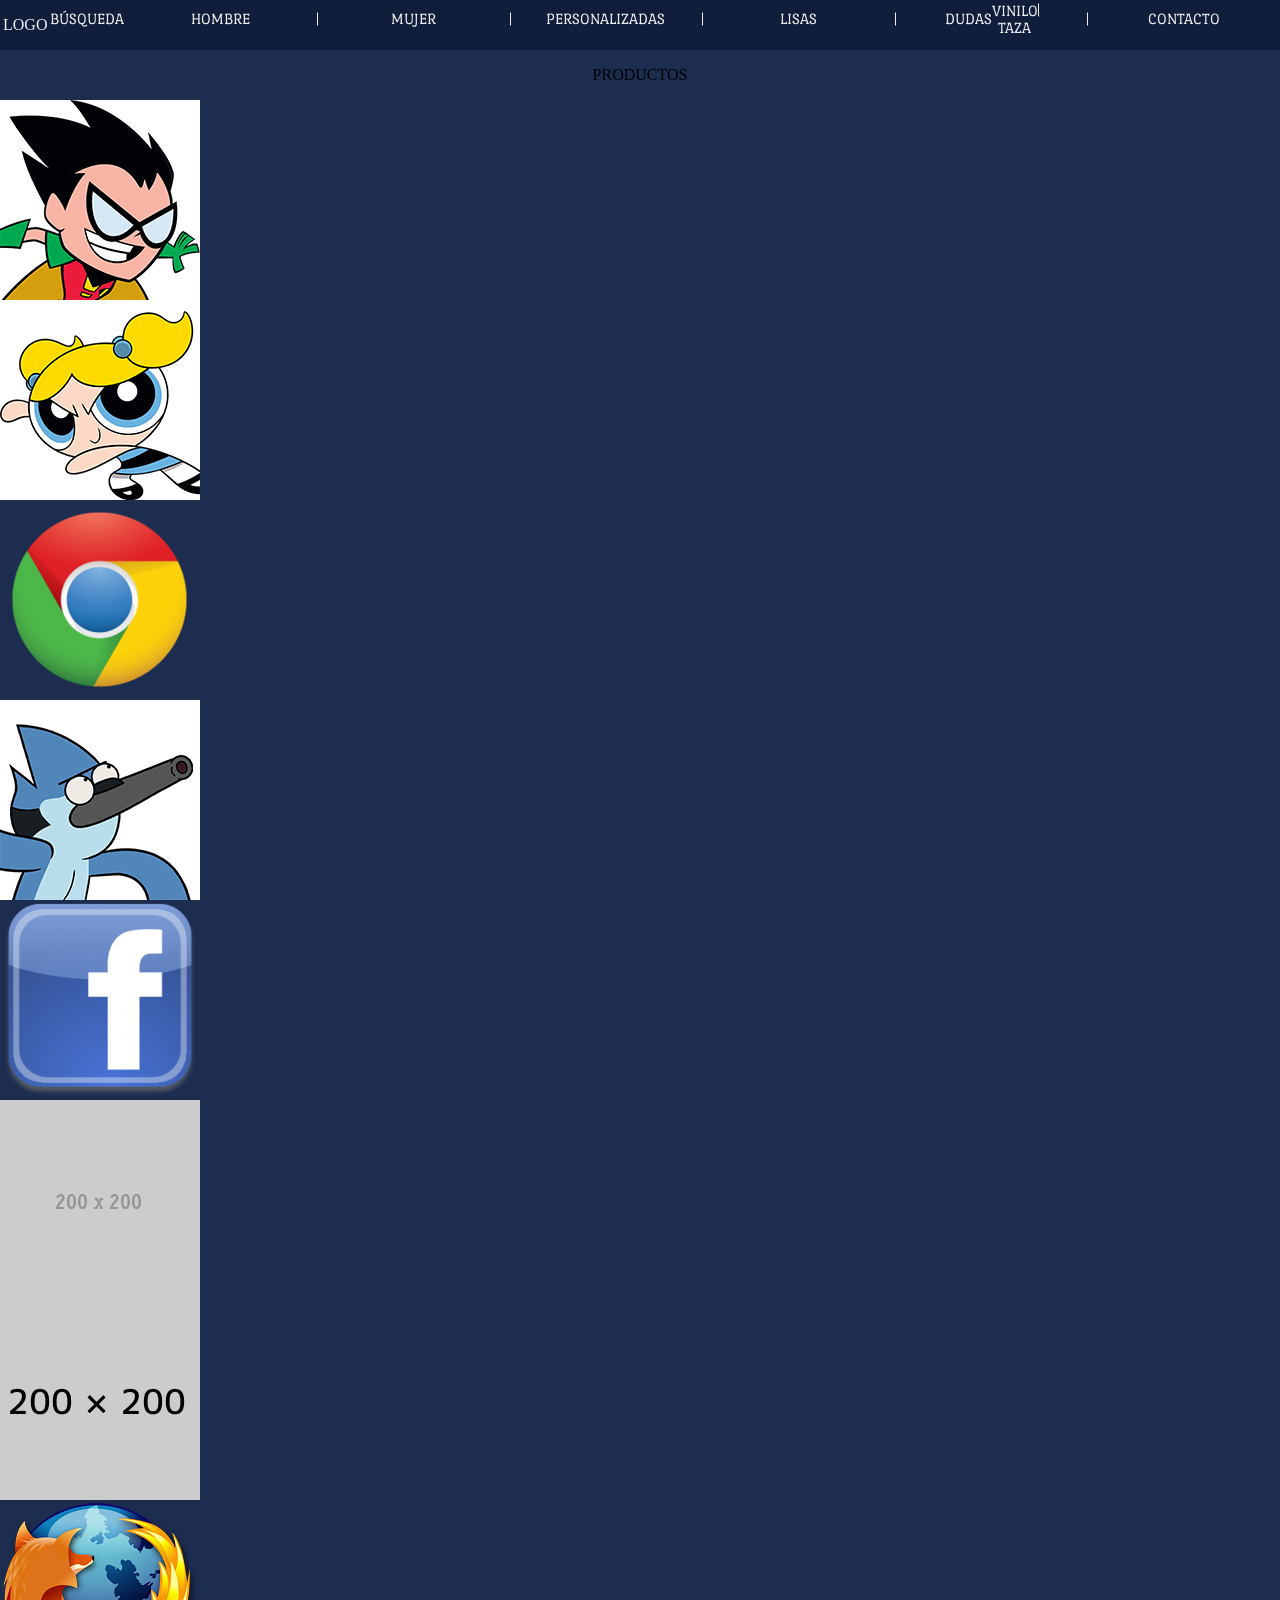
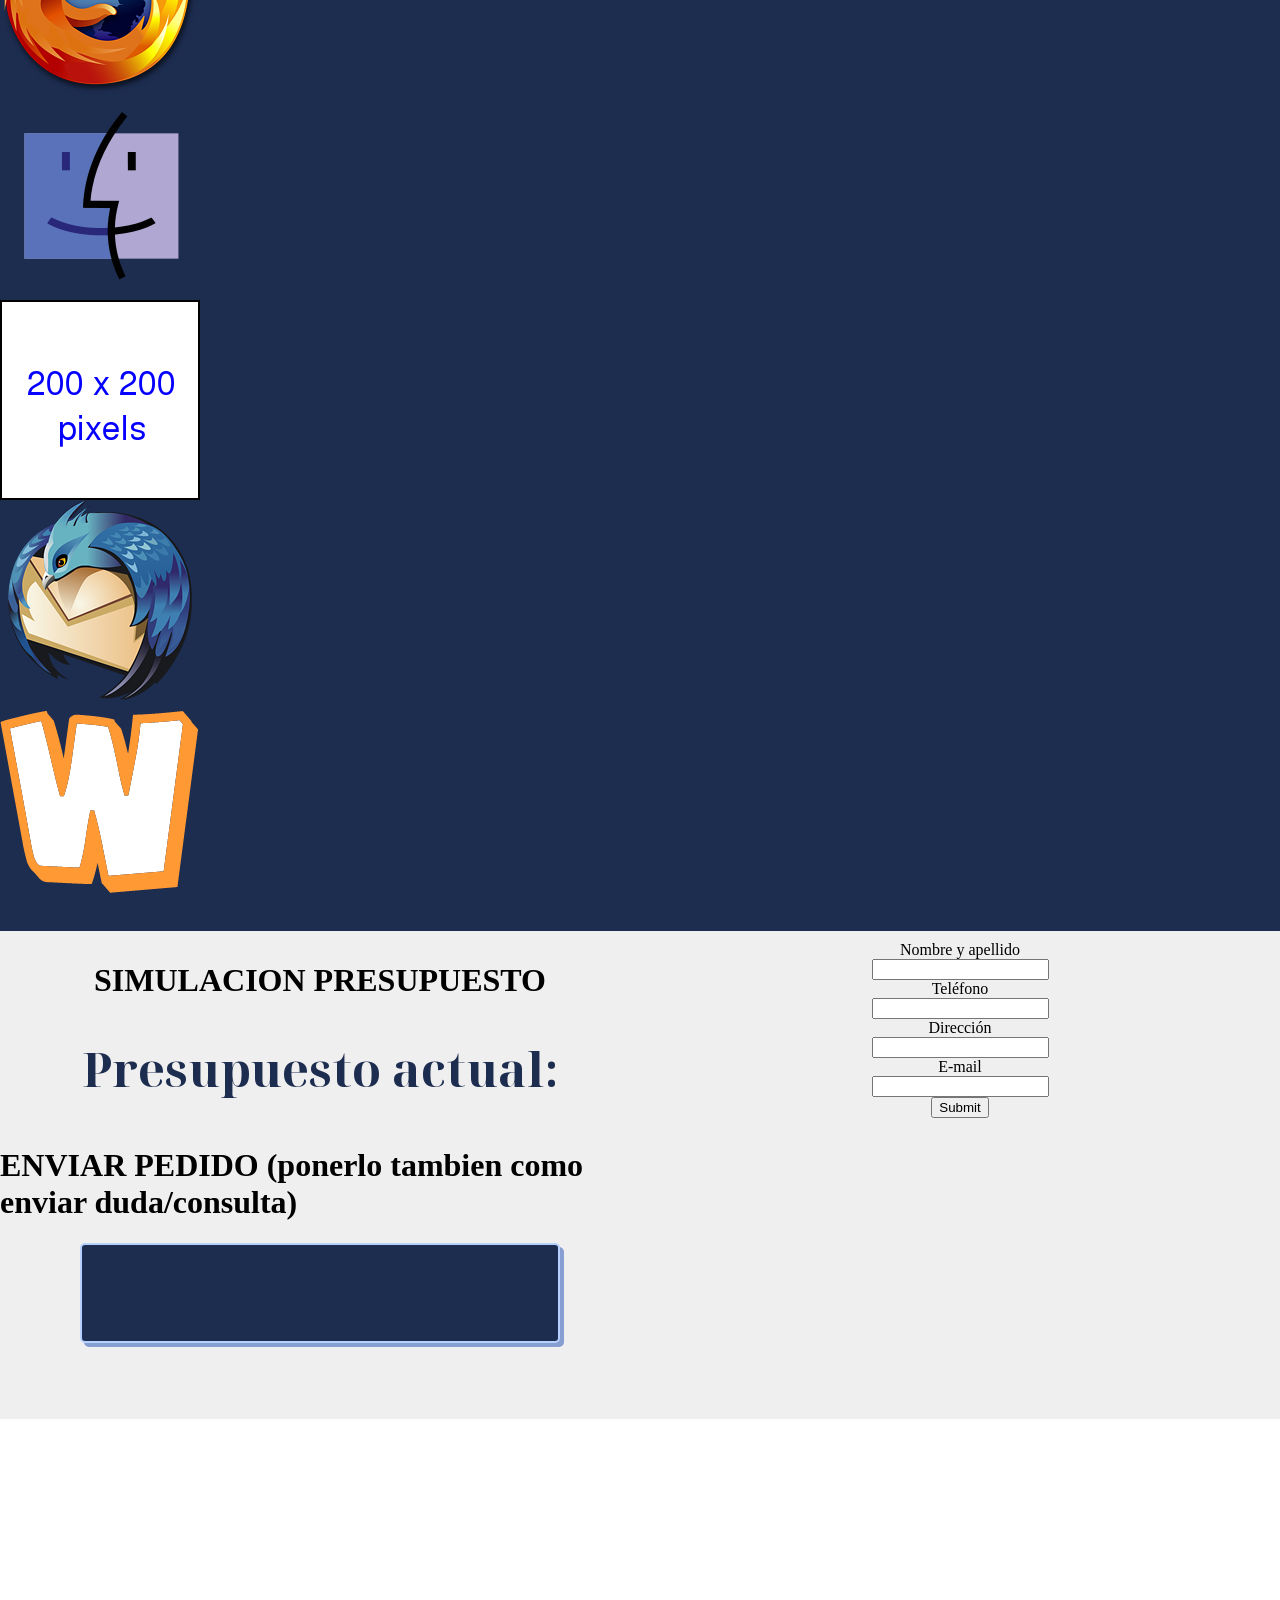
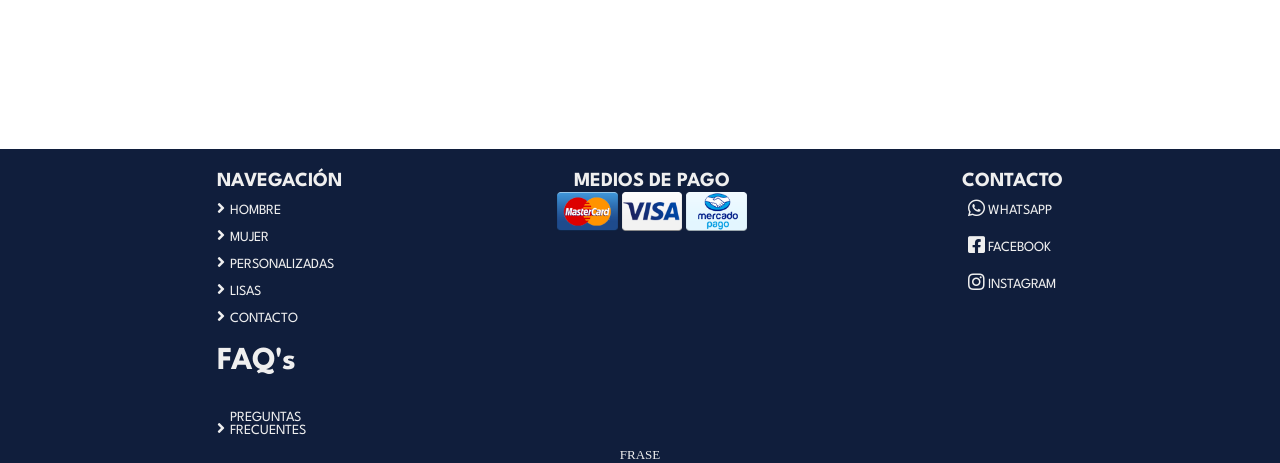
<file: index.html>
<html><head>
	<title>PAGINA YAMIR</title>
	<meta charset="utf-8">
	<meta name="viewport" content="width=device-width, initial-scale=1, minimum-scale=1">
	<link rel="stylesheet" type="text/css" href="style.css">

	<!-- LINK FONT AWESOME -->
	<link rel="stylesheet" href="https://pro.fontawesome.com/releases/v5.10.0/css/all.css" integrity="sha384-AYmEC3Yw5cVb3ZcuHtOA93w35dYTsvhLPVnYs9eStHfGJvOvKxVfELGroGkvsg+p" crossorigin="anonymous">

	<!-- CSS OVERLAY -->
	<link rel="stylesheet" type="text/css" href="productos/styleprod1.css">

</head>
<body>
	<nav id="navbar">
		<div id="logonav">
			LOGO
		</div>
		<div id="busqueda" class="botonnav">BÚSQUEDA
			<div id="contenedorbotones">
				<div id="hombre" class="botonnav filtro" data-filtro="hombre">HOMBRE</div>
				<div id="mujer" class="botonnav filtro" data-filtro="mujer">MUJER</div>
				<div id="personalizadas" class="botonnav filtro" data-filtro="personalizada">PERSONALIZADAS
				</div>
				<div id="lisas" class="botonnav filtro" data-filtro="lisa">LISAS</div>
				<div id="dudas" class="botonnav">DUDAS
					<div id="contenedordudas">
						<div class="botonnav filtro" data-filtro="vinilo">VINILO</div>
						<div class="botonnav filtro" data-filtro="taza">TAZA</div>
					</div>
				</div>
				<div id="contacto" class="botonnav">CONTACTO</div>
			</div>
		</div>
		<div id="contenedortoggle">
			<i id="menutoggle" class="fas fa-bars"></i>
		</div>
	</nav>
	<div id="tituloproductos">
		<p>PRODUCTOS</p>
	</div>
	<div id="productos">
		<div id="contenedorseparador1">
		</div>
		
		<div id="contenedorseparador2">
		</div>
		<div id="contenedorproducto1" class="contendorproducto">
			<div id="producto1">
				<img class="producto" id="imagen1" src="fotos/1.png" data-filtro="remera hombre lisa" data-nombre="Remera Rolling Stones" data-precio="$500" data-cantidad-cuotas="2" data-precio-cuota="300" data-talles="XS/S/M/L/XL" data-colores="rojo/azul/blanco">
			</div>
		</div>
		<div id="contenedorproducto2" class="contendorproducto">
			<div id="producto2">
				<img class="producto" id="imagen2" src="fotos/2.png" data-filtro="remera mujer personalizada" data-nombre="Remera Beatles" data-precio="$800" data-cantidad-cuotas="3" data-precio-cuota="300" data-talles="S/M/L" data-colores="rojo/verde/amarillo">
			</div>
		</div>
		<div id="contenedorproducto3" class="contendorproducto">
			<div id="producto3">
				<img class="producto" id="imagen3" src="fotos/3.png" data-filtro="gorra hombre personalizada" data-nombre="Remera Coldplay" data-precio="$600" data-cantidad-cuotas="3" data-precio-cuota="250" data-talles="XS/S/L/XL" data-colores="verde/negro/naranja">
			</div>
		</div>
		<div id="contenedorproducto4" class="contendorproducto">
			<div id="producto4">
				<img class="producto" id="imagen4" src="fotos/4.png" data-filtro="gorra mujer personalizada">
			</div>
		</div>
		<div id="contenedorproducto5" class="contendorproducto">
			<div id="producto5">
				<img class="producto" id="imagen5" src="fotos/5.png" data-filtro="vinilo cocina">
			</div>
		</div>
		<div id="contenedorproducto6" class="contendorproducto">
			<div id="producto6">
				<img class="producto" id="imagen6" src="fotos/6.png" data-filtro="remera hombre lisa">
			</div>
		</div>
		<div id="contenedorproducto7" class="contendorproducto">
			<div id="producto7">
				<img class="producto" id="imagen7" src="fotos/7.png" data-filtro="remera mujer personalizada">
			</div>
		</div>
		<div id="contenedorproducto8" class="contendorproducto">
			<div id="producto8">
				<img class="producto" id="imagen8" src="fotos/8.png" data-filtro="gorra hombre personalizada">
			</div>
		</div>
		<div id="contenedorproducto9" class="contendorproducto">
			<div id="producto9">
				<img class="producto" id="imagen9" src="fotos/9.png" data-filtro="gorra mujer personalizada">
			</div>
		</div>
		<div id="contenedorproducto10" class="contendorproducto">
			<div id="producto10">
				<img class="producto" id="imagen10" src="fotos/10.png" data-filtro="vinilo cocina">
			</div>
		</div>
		<div id="contenedorproducto11" class="contendorproducto">
			<div id="producto11">
				<img class="producto" id="imagen11" src="fotos/11.png" data-filtro="remera mujer personalizada">
			</div>
		</div>
		<div id="contenedorproducto12" class="contendorproducto">
			<div id="producto12">
				<img class="producto" id="imagen12" src="fotos/12.png" data-filtro="gorra hombre personalizada">
			</div>
		</div>
	</div>
	<div id="presupuestoyformulario">
		<div id="presupuesto">
			<h1>SIMULACION PRESUPUESTO</h1>
			<h2>Presupuesto actual:</h2>
			<div id="contenedoritemspresupuesto"></div>
			<div id="total"></div>
			<h1>ENVIAR PEDIDO (ponerlo tambien como enviar duda/consulta)</h1>
			<form action="envioform.php" method="POST" name="consulta">
				<textarea id="pedidoinput" name="pedidoinput" rows="6"></textarea>
		</div>

		<div id="formulario">
				<label for="nombreapellido">Nombre y apellido</label>
				<input type="text" name="nombreapellido" id="nombreapellido">
				<label for="telefono">Teléfono</label>
				<input type="number" name="telefono" id="telefono">
				<label for="direccion">Dirección</label>
				<input type="text" name="direccion" id="direccion">
				<label for="email">E-mail</label>
				<input type="text" name="email" id="email">
				<input type="submit" name="submit">
			</form>
		</div>
	</div>
	<!-- BACKGROUND OVERLAY -->

	<div id="background"></div>

	<!-- OVERLAY -->
	<div id="contenedorproductooverlay"> <!-- GRID PADRE -->
		<div id="contenedorimagen">
			<img id="imagenoverlay" src="fotos/1.png" data-nombre="Remera Rolling Stones" data-precio="$500" data-cantidad-cuotas="2" data-precio-cuota="300" data-talles="XS/S/M/L/XL" data-colores="rojo/azul/blanco" >
		</div>
		<div id="datos">
			<div id="nombre">
				<!--<h2>Nombre:</h2>-->
			</div>
			<div id="precio">
				<div id="tituloprecio"><i class="fas fa-dollar-sign"></i><h2>Precio</h2></div>
			</div>
			<div id="talles">
				<i class="fas fa-ruler"></i><h2>Talles</h2>
				<div id="contenedorTalles"></div>
			</div>
			<div id="colores">
				<i class="fas fa-palette"></i><h2>Colores</h2>
				<div id="contenedorCirculos"></div>
			</div>
			<div id="botones">
				<div id="contenedorCarrito">
					<i class="fas fa-shopping-cart"></i>
					<input id="cantidad" type="number" name="cantidad" value="0">
				</div>
				<div id="contenedorBoton">
					<div id="alpresupuesto">
						<h3>Agregar al presupuesto</h3>
					</div>
				</div>
			</div>
		</div>
	</div>

	<footer id="footer">
		<div id="contenedorinfo">
			<div id="navegacionfooter">
				<div id="contenedornavegacion">
					<h1>Navegación</h1>
					<div><i class="fas fa-angle-right"></i><p>HOMBRE</p></div>
					<div><i class="fas fa-angle-right"></i><p>MUJER</p></div>
					<div><i class="fas fa-angle-right"></i><p>PERSONALIZADAS</p></div>
					<div><i class="fas fa-angle-right"></i><p>LISAS</p></div>
					<div><i class="fas fa-angle-right"></i><p>CONTACTO</p></div>
				</div>
			</div>
			<div id="mediosdepagofooter">
				<h1>Medios de pago</h1>
				<img src="mastercard.png"><img src="visa.png"><img src="mercadopago.png">
			</div>
			<div id="faqs">
				<h1>FAQ's</h1>
				<div><i class="fas fa-angle-right"></i><p>PREGUNTAS FRECUENTES</p></div>
			</div>
			<div id="contactofooter">
				<h1>Contacto</h1>
				<div><i class="fab fa-whatsapp"></i></i><p>WHATSAPP</p></div>
				<div><i class="fab fa-facebook-square"></i><p>FACEBOOK</p></div>
				<div><i class="fab fa-instagram"></i><p>INSTAGRAM</p></div>
			</div>
		</div>
		<div id="copyright">
			FRASE
		</div>
	</footer>


<script type="text/javascript" src="script.js"></script>

<!-- SCRIPT OVERLAY -->
<script type="text/javascript" src="productos/scriptprod1.js"></script>

</body>
</html>
</file>
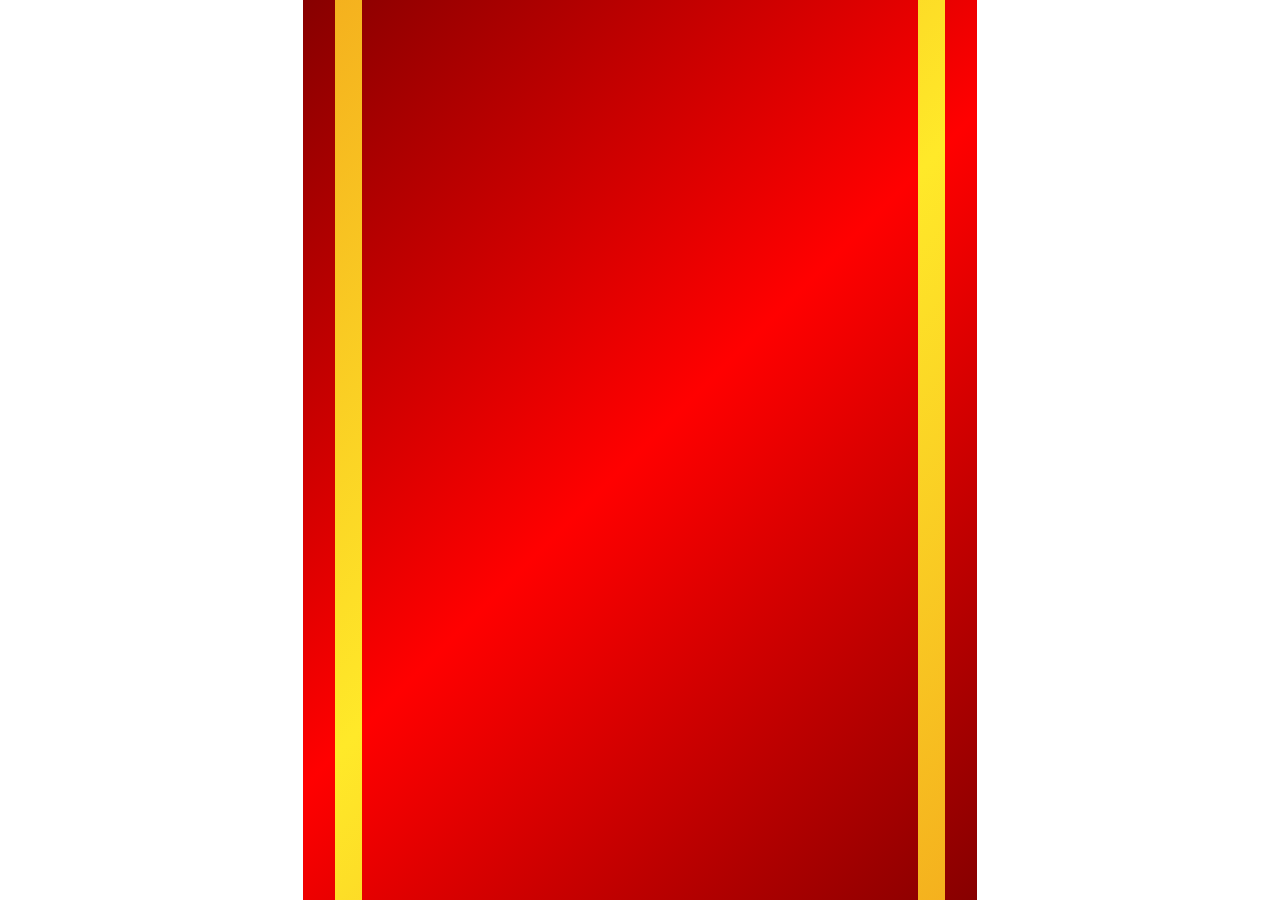
<file: card4.html>
<html>
	<head>
		<link rel="stylesheet" type="text/css" href="card4style.css">
	</head>
	<body>
		<!-- z-index = 1 -->
		<div id="ribbonBackCard4"></div>
		<div id="circleRibbonBackCard4"></div>

		<!-- z-index = 2 -->
		<div id="ribbonMiddleCard4"></div>
		<div id="circleRibbonMiddleCard4"></div>

		<!-- z-index = 3 -->
		<div id="ribbonFrontCard4"></div>
		<div id="circleRibbonFrontCard4"></div>

		<!-- z-index = 4 -->
		<div id="profilePicCard4"></div>
	</body>
</html>
</file>
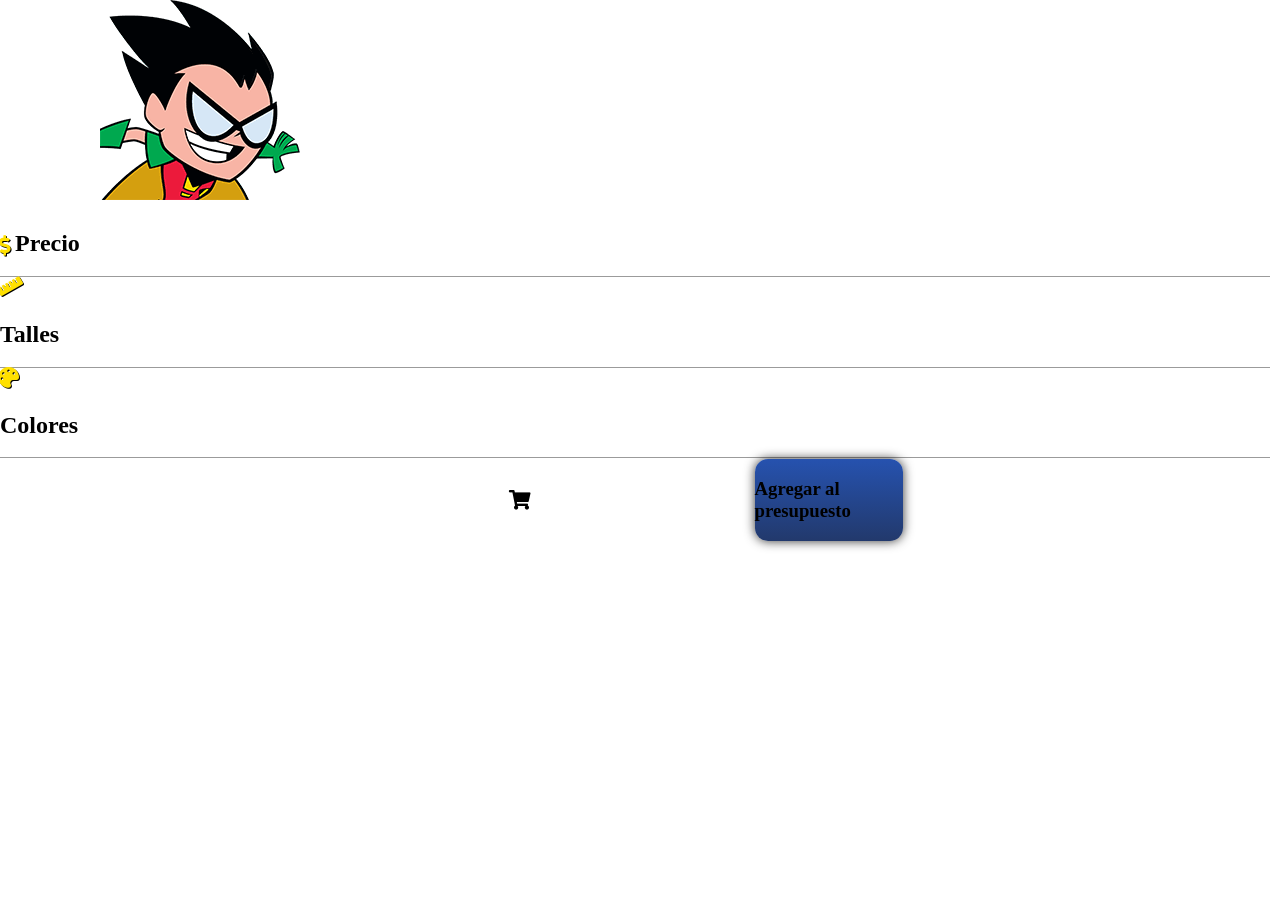
<file: productos/producto1.html>
<!DOCTYPE html>
<html>
<head>
	<title>PRODUCTO 1</title>
	<meta charset="utf-8">
	<meta name="viewport" content="width=device-width, initial-scale=1">
	<link rel="stylesheet" type="text/css" href="styleprod1.css">

	<!-- LINK FONT AWESOME -->
	<link rel="stylesheet" href="https://pro.fontawesome.com/releases/v5.10.0/css/all.css" integrity="sha384-AYmEC3Yw5cVb3ZcuHtOA93w35dYTsvhLPVnYs9eStHfGJvOvKxVfELGroGkvsg+p" crossorigin="anonymous">

</head>
<body>

	<div id="contenedorproducto1"> <!-- GRID PADRE -->
		<div id="contenedorimagen">
			<img id="imagen1" data-nombre="Remera Rolling Stones" data-precio="$500" data-cantidad-cuotas="2" data-precio-cuota="300" data-talles="XS/S/M/L/XL" data-colores="rojo/azul/blanco" src="../fotos/1.png">
		</div>
		<div id="datos">
			<div id="nombre">
				<!--<h2>Nombre:</h2>-->
			</div>
			<div id="precio">
				<div id="tituloprecio"><i class="fas fa-dollar-sign"></i><h2>Precio</h2></div>
			</div>
			<div id="talles">
				<i class="fas fa-ruler"></i><h2>Talles</h2>
				<div id="contenedorTalles"></div>
			</div>
			<div id="colores">
				<i class="fas fa-palette"></i><h2>Colores</h2>
				<div id="contenedorCirculos"></div>
			</div>
			<div id="botones">
				<div id="contenedorCarrito">
					<i class="fas fa-shopping-cart"></i>
					<input id="cantidad" type="number" name="cantidad">
				</div>
				<div id="contenedorBoton">
					<div id="alpresupuesto">
						<h3>Agregar al presupuesto</h3>
					</div>
				</div>
			</div>
		</div>
	</div>

</body>

	<script type="text/javascript" src="scriptprod1.js"></script>

</html>
</file>
<file: style.css>
@import url('https://fonts.googleapis.com/css2?family=Josefin+Slab:wght@600&display=swap');
@import url('https://fonts.googleapis.com/css2?family=Vibur&display=swap');

@import url('https://fonts.googleapis.com/css2?family=Bree+Serif&family=DM+Serif+Display:ital@0;1&family=IBM+Plex+Serif:wght@100;200;400;500&family=Noto+Serif+Display:wght@200;300;400;600;700;900&display=swap');

@import url('https://fonts.googleapis.com/css2?family=Port+Lligat+Slab&display=swap');

@import url('https://fonts.googleapis.com/css2?family=Spartan:wght@100;200;300;400;500;600&display=swap');

@import url('https://fonts.googleapis.com/css2?family=Overlock:wght@400;700&display=swap');

@import url('https://fonts.googleapis.com/css2?family=Itim&display=swap');
/* font-family: 'Itim', cursive; */ 

@import url('https://fonts.googleapis.com/css2?family=Vibur&display=swap');
/* font-family: 'Vibur', cursive; */

@import url('https://fonts.googleapis.com/css2?family=Comfortaa&display=swap');
/* font-family: 'Comfortaa', cursive; */

@import url('https://fonts.googleapis.com/css2?family=Fredoka+One&display=swap');
/* font-family: 'Fredoka One', cursive; */

@import url('https://fonts.googleapis.com/css2?family=Baloo+Bhai+2&display=swap');
/* font-family: 'Baloo Bhai 2', cursive; */

@import url('https://fonts.googleapis.com/css2?family=Karantina&display=swap');
/* font-family: 'Karantina', cursive; */

@import url('https://fonts.googleapis.com/css2?family=Vibur&display=swap');
/* font-family: 'Vibur', cursive; */

@import url('https://fonts.googleapis.com/css2?family=Autour+One&family=Boogaloo&family=Zilla+Slab:wght@600&display=swap');

/*
font-family: 'Autour One', cursive;
font-family: 'Boogaloo', cursive;
font-family: 'Zilla Slab', serif;
font-family: 'Bree Serif', serif;
font-family: 'DM Serif Display', serif;
font-family: 'IBM Plex Serif', serif;
font-family: 'Noto Serif Display', serif;
font-family: 'Overlock', cursive;
*/

@font-face {
	font-family: Bubble Bobble;
	src: local("Bubble Bobble Normal");
}

@font-face {
	font-family: Bubble Shine;
	src: local("Bubble Shine Normal");
}

@font-face {
	font-family: Bubblegums;
	src: local("bubblegums Normal");
}

@font-face {
	font-family: Double Bubble Shadow;
	src: local("Double•Bubble shadow");
}

@font-face {
	font-family: Reglisse;
	src: local("Reglisse");
}

@font-face {
	font-family: Reglisse Back;
	src: local("Reglisse Back");
}

@font-face {
	font-family: Reglisse Fill;
	src: local("Reglisse Fill");
}

@font-face {
	font-family: VAG Rounded BT;
	src: local("VAG Rounded BT");
}

@font-face{
	font-family:"vag-rounded-bt";
	src:url("https://candyfonts.com/wp-data/2019/04/06/51802/VAGRoundedBT.ttf") format("woff"),
	url("https://candyfonts.com/wp-data/2019/04/06/51802/VAGRoundedBT.ttf") format("opentype"),
	url("https://candyfonts.com/wp-data/2019/04/06/51802/VAGRoundedBT.ttf") format("truetype");
}

@font-face{
	font-family: Royal King;
	src: local("Royal King Free");
}


img {
	object-fit: contain;
}

html {
	scroll-padding-top: 50px; /* Height of fixed navbar. Allows scrolling to the top of the linked element with a margin/padding that prevents navbar to overlap content */
}

body {
	margin: 0 !important;
	padding: 50px 0 0 0; /* Navbar size */
	/*overflow-x: hidden;  To prevent AOS to make scroll bar appear */
}

:root {
	--color0: #101e3c;
	--color1: #1D2D50;
	--color2: #133B5C;
	--color3: #1E5F74;
	--color4: #FCDAB7;
	--color5: #efefef;
}

/* Titles */
h2 {
	font-family: 'Noto Serif Display', serif;
	font-size: 3rem;
	margin: 0;
	text-transform: uppercase;
	margin-top: 15px;
    margin-bottom: 15px;
}

.isClickable {
	cursor: pointer;
}

/*********************** MESSAGES ON SCREEN *********************/
	.errorMessageOnScreenContainer {
		position: fixed;
		top: 20px;
		width: 100%;
		height: fit-content;
		display: flex;
		justify-content: center;
		align-items: center;
		z-index: 440;
	}

	.errorMessageOnScreenContainer div {
		z-index: 440;
		height: fit-content;
		width: fit-content;
		display: none;
		justify-content: center;
		align-items: center;
		padding: 10px;
		border-radius: 5px;
		line-height: 16px;
		margin: 0 10px;
		transition: 0.8s;
	}

	#errorMessageQuantityModal {
		/*left: 50%;*/
		/*transform: translate(-50%);*/
		background: linear-gradient(0deg, #890000, red);
		color: #ffe1e1;		
	}

	#successMessageAddedItem {
		background: linear-gradient(0deg, #00a714, #00f31e);
		color: #005400;
		z-index: 441; /* Greater than errorMessage so it's over it in case it was wrong and then fixed before it disappears */
	}

	.errorMessageOnScreenContainer div i {
		margin-right: 8px;
	}

/**************************************** NAV BAR ************************************************/

	#navbar {
		width: 100%;
		height: 50px;
		background: var(--color0);
		display: grid;
		grid-template-areas: "logo busqueda contenedorbotones";
		grid-template-columns: minmax(min-content, max-content) minmax(min-content, 2.5fr) minmax(min-content, max-content);
		position: fixed;
		top: 0;
		/*left: 0;*/
		z-index: 300;
		color: var(--color5);
	}

	#contenedorbotones {
		display: grid; /* ver que cambié x grid en minwidth 601px */
		grid-template-areas: "hombre mujer personalizadas lisas dudas contacto";
		max-height: 50px; /* Current navbar height */
	}

	/* Logo */
		#logonav {
			grid-area: logo;
			display: flex;
			flex-direction: row;
			padding: 3px;
			align-items: center;
			max-height: 50px; /* Current navbar height */
			width: fit-content;
		}

		#logonav i {
			font-size: 36px; /* Max size:  navbar height (50px) - padding (3px * 2) */
			padding-left: 20px;
		}

		.fad:after {
			opacity: 1;
			color: #ffffff;
		}

		.fad:before {
			color: #c7e4ff;
		}

		#logonav p {
			font-family: 'Josefin Slab';
			font-size: 31px;
			width: 100%;
			line-height: normal;
			margin: 0;
			/* text-align: center; */
			padding-left: 7px;
			letter-spacing: -1px;
			color: #b9ddeb;
			position: relative;
			top: 3px;
		}

	/********* botones filtro **********/
		#contenedorbotones {
			grid-area: busqueda;
			display: flex;
			flex-direction: row; 
			/*width: fit-content;*/
			/*background: var(--color5);*/
			/* position: absolute; */
			/* top: 100%; */
			/* left: 0px; */
			width: 100%;
			align-items: center;
		}

		.botonnav {
			height: 35px;
			height: 75%;
			/*width: 150px;*/ /* para que sobresalga del boton busqueda nada mas */
			text-align: center;
			color: var(--color5);
			font-family: 'Port Lligat Slab';
			font-size: 16px;
			/*box-shadow: 0px 12px 0 -11px var(--color1);*/
			position: relative;
			width: 100%;
			line-height: normal;
			display: flex;
			justify-content: center;
			align-items: center;
		}

		.botonnav:hover {
			background: var(--color1);
		}

		/* Bottom divider */
		.botonnav:after {
			content: "";
			width: 1px; 
			position: absolute;
			background: var(--color5);
			top: 50%;
			transform: translateY(-50%);
			left: 100%;
			height: 13px;
			z-index: 2;
		}

		/* Item divider below every button but the first one (Main button, title) and the last one */
		.botonnav:last-of-type:after {
			content: none;
		}

		.botonnav p {
			margin: 0;
			position: relative;
			width: min-content;
		}

		.contenedorSubItems {
			position: absolute;
			left: 0;
			top: 100%;
			display: none; 
			flex-direction: column;
			width: 100%;
			/*box-shadow: 0 2px 11px 4px #00000026;*/
		}
		.botonnav p:after {
			content: "";
			background: var(--color5);
			height: 2px;
			width: 0%;
			position: absolute;
			bottom: -4px;
			left: 0px;
			transition: width 0.5s, left 0s 0s, right 0s 0.5s;
		}
		@media screen and (min-width: 701px) { /* So the effect doesn't appear on mobile */
			.botonnav:hover p:after {
				width: 100%;
				left: unset;
				right: 0px;
				border-radius: 50px;
			}
		}

	#versionContainer {
		max-height: 50px;
		display: flex;
		display: none;
	}

	/************* toggle **************/

		#contenedortoggle {
			grid-area: toggle;
			width: 50px;
			/*display: flex;*/
			justify-content: center;
			align-items: center;
			display: none;
			max-height: 50px; /* Current navbar height */
		}

		#menutoggle {
			transform: scale(1.4);
		}

		/* Bigger screens: no toggle menu, all buttons on navbar */
		@media screen and (min-width: 701px) {
			#contenedorbotones {
				display: flex !important; /* Si no, con el click del toggle se pone none y despues al agrandarlo queda asi */
			}
			#scrollContainerMenu {
				display: contents; /* Ignore it on wide screens */
			}
			.contenedorSubItems {
				background: var(--color5);
				box-shadow: 0 2px 11px 4px #00000026;
			}
			.subItemBotonNav {
				position: relative;
				color: var(--color1);
				min-height: 25px;
				display: flex;
				justify-content: center;
				align-items: center;
				height: fit-content;
				font-family: 'Overlock';
				padding: 2px;
				transition: 0.2s;
			}
			.subItemBotonNav:after {
				content: "";
				width: 100%;
				position: absolute;
				background: var(--color1);
				background: #00000021;
				top: 100%;
				left: 0;
				height: 1px;
				z-index: 2;
			}
			.subItemBotonNav:last-of-type:after {
				content: none;
			}
			.subItemBotonNav:hover {
				background: #ffffff;
				color: #2f5ec5;
			}
		}

		/* Toggle menu appears */
		@media screen and (max-width: 700px) {
			#navbar {
				grid-template-areas: "logo busqueda contenedorbotones toggle";
				grid-template-columns: minmax(min-content, max-content) minmax(min-content, 2.5fr) minmax(min-content, max-content) minmax(min-content, max-content);
			}
			#contenedortoggle {
				display: flex;
			}
			#contenedorbotones {
				display: flex;
				align-items: start;
				justify-content: start;
				max-height: none; /* Initially 50px */
				/*display: none;*/
				/*grid-template-areas:
									"hombre"
									"mujer"
									"personalizadas"
									"lisas"
									"dudas"
									"contacto";*/
				position: fixed;
				top: 50px;
				right: 100%;
				width: 100%;
				flex-direction: column;
				height: calc(100vh - 50px); /* -50 px del nav */
				z-index: 301;
				background: var(--color5);
				transition: 1s;
				font-size: 18px;
			}
			/* NOTE: need to use the previous selector/container (#navbar) so it has preference and "overrides" the property */
			#navbar .slide {
				right: 0;
			}
			#scrollContainerMenu {
				height: 100%;
				width: 100%;
				overflow-y: scroll;
			}
			#scrollContainerMenu::-webkit-scrollbar {
				display: none;
			}
			.botonnav {
				/*background: grey;*/
				display: flex;
				/*justify-content: center;*/
				align-items: flex-start;
				width: 100%;
				height: fit-content;
				color: var(--color1);
				/*padding: 10px;*/
				text-align: left;
				flex-direction: column;
				line-height: 2.1em;
				padding: 0 0 0 10px;
			}
			.botonnav:hover {
				background: unset;
			}
			/* NOTA: ELIMINO EL BACKGROUND DE TODOS LOS AFTER PARA QUE NO SE VEA PORQUE NO LOS VOY A USAR POR EL MOMENTO */
			.botonnav:after {
				/*background: var(--color1);*/
				width: 100%;
				top: 100%;
				left: 0;
				height: 1px;
				z-index: 2;
				transform: none;
			}
			.botonnav p {
				width: auto;
			}
			.contenedorSubItems {
				/*left: 100%;*/
				top: 0%;
				position: relative;
			}
			.contenedorSubItems:after {
				content: "";
				width: 100%;
				height: 1px;
				/*background: var(--color1);*/
				transform: none;
			}
			.subItemBotonNav {
				height: 100%;
				position: relative;
				display: flex;
				justify-content: left;
				align-items: center;
				/*padding: 10px;*/
				padding: 0 0 0 10px;
			}
			.subItemBotonNav:after {
				content: "";
				position: absolute;
				/*background: var(--color1);*/
				width: 100%;
				top: 100%;
				left: 0;
				height: 1px;
			}
			/* En caso de que haya subitems para distintos botones, creo que este selector no funcionaria. Agregar uno para cada item que tenga subitems. EJ: .contenedorSubItems .subItemBotonNav:last-of-type:after */
			.subItemBotonNav:last-of-type {
				/*padding: 10px 0 0 10px;  "Delete" padding bottom so you don't have double padding at the end of the "sublist" */
			}
			.subItemBotonNav:last-of-type:after {
				content: none;
			}
			#presupuestoyformulario {
				grid-template-areas:
					"presupuesto"
					"formulario";
				grid-template-columns: 1fr;
			}
		}

/************************ BANNER ***********************/
	#banner {
		position: relative;
		height: calc(35vh - 50px);
		width: 100%;
		
		/*background: url(https://img.interempresas.net/fotos/2098325.jpeg);*/
		/*background: linear-gradient(45deg, var(--color1), var(--color0));*/
		/*box-shadow: inset -5px -5px 74px 30px #00000030;*/
		background: var(--color1);
		background: linear-gradient(0deg, var(--color1), var(--color0));
		background-size: cover;
		z-index: 1;
		/*display: none;*/
		height: calc(100vh - 50px);
	}

	#banner:before {
		/*background: #00000061;*/
		height: 100%;
		width: 100%;
		content: "";
		position: absolute;
		top: 0;
		left: 0;
		z-index: 2;
	}

	#bannerImgLogo {
		background: url("logo noryol.png");
		background-repeat: no-repeat;
		height: 100%;
		width: 100%;
		background-size: 60%;
		background-position: center;
		z-index: 2;
		position: relative;
	}
	
	#carouselBrands {
		position: absolute;
		bottom: 1.5%;
		height: 100px;
		width: 100%;
		overflow: hidden;
		/*display: none;*/
	}

	#brandsContainer {
		display: flex;
		align-items: center;
		/*flex-direction: row;*/
		/*justify-content: space-evenly;*/
		height: 100%;
		width: max-content;
		position: relative;
		left: 0px;
		/*animation: autoSlideBrands 4s linear infinite;*/
	}

	@keyframes autoSlideBrands {
		0% {
			left: 0px;
		}
		100% {
			left: -250px; /* Item width: 200px + 50px margin */
		}
	}

	.brandItem {
		margin-right: 50px;
		width: 200px;
		height: 70%;
		/*display: flex;*/
		justify-content: center;
		border-radius: 10px;
		display: inline-block;
		position: relative;
		overflow: hidden;
	}

	.brand1 {
		background: url(https://www.parsecs.com.ar/wp-content/uploads/2020/01/parsecs-logo.png);
		background-size: cover;
		background-position: center;
	}

	.brand2 {
		background: url(https://landstudio.tv/wp-content/uploads/2019/02/lacatus_despues-1.png);
		background-position: 49% 52%;
		background-size: 210%;
	}

	.brand3 {
		background: url(https://http2.mlstatic.com/D_NQ_NP_981352-MLA28816349639_112018-O.jpg);
		background-size: cover;
		background-position: center;
	}

	.brand4 {
		background: url(https://fotopoint.com.ar/wp-content/uploads/2021/04/Duracell-Logo-e1618238648533.png);
		background-size: contain;
		background-position: center;
		background-repeat: no-repeat;
		background-size: 90%;
	}

	.brand4:before {
		content: "";
		position: absolute;
		height: 100%;
		width: 100%;
		background: white;
		z-index: -1;
	}

	.brand5 {
		background: url(https://cordobaelectronica.com.ar/wp-content/uploads/2015/03/probattery.jpg);
		background-size: cover;
		background-position: center;
	}

	.brand6 {
		background: url(https://www.comercialsantabarbara.cl/wp-content/uploads/2017/02/Energizer_logo.jpg);
		background-size: cover;
		background-position: 0% 59%;
	}

	.brand7 {
		background: url(https://static01.eu/catalogosyofertas.com.ar/images/store/41.png);
		background-size: cover;
		background-position: center;
	}

	.brand7:before {
		content: "";
		position: absolute;
		height: 100%;
		width: 100%;
		background: #ac172b;
		z-index: -1;
	}

	.carouselBrandsLimit {
		position: absolute;
		height: 100%;
		width: 8%;
		background: #1b2a4d;
		top: 0;
	}

	#carouselBrandsLimitLeft {
		left: 0;
		box-shadow: inset -4px 0 2px -3px #354566a3;
		filter: drop-shadow(-28px 0px 45px black);
	}

	#carouselBrandsLimitRight {
		right: 0;
		box-shadow: inset 4px 0 2px -3px #354566a3;
		filter: drop-shadow(28px 0px 45px black);
	}

	#banner #carouselBrands .brandItem img {

	}

/*************************************** CAROUSEL ********************************************/
	.carousel {
		height: 50vh;
		overflow: hidden;
		display: none;
		/*margin-top: 50px; Navbar height */
	}

	.carousel-control-next, .carousel-control-prev {
		color: red;
	}

	.carousel-inner {
		height: 100%;
	}

	.carousel-item {
		height: 100%;
	}

	.carousel-inner .carousel-item:nth-child(1) .carousel-item-background {
		/* background-image: url(https://wallpaperaccess.com/full/846661.png); */
		/*background-size: cover;*/
		height: 100%;
		display: flex !important;
		justify-content: center;
		align-items: center;
		/* background: radial-gradient(circle at center, #4c6eb9, #091836); */
		/* background-image: url("data:image/svg+xml,%3csvg xmlns='http://www.w3.org/2000/svg' version='1.1' xmlns:xlink='http://www.w3.org/1999/xlink' xmlns:svgjs='http://svgjs.com/svgjs' width='1440' height='594' preserveAspectRatio='none' viewBox='0 0 1440 594'%3e%3cg mask='url(%26quot%3b%23SvgjsMask1002%26quot%3b)' fill='none'%3e%3crect width='1440' height='594' x='0' y='0' fill='url(%23SvgjsLinearGradient1003)'%3e%3c/rect%3e%3cpath d='M1440 0L755.25 0L1440 126.31z' fill='rgba(255%2c 255%2c 255%2c .1)'%3e%3c/path%3e%3cpath d='M755.25 0L1440 126.31L1440 380.15L559.6800000000001 0z' fill='rgba(255%2c 255%2c 255%2c .075)'%3e%3c/path%3e%3cpath d='M559.6800000000001 0L1440 380.15L1440 507.5L332.81000000000006 0z' fill='rgba(255%2c 255%2c 255%2c .05)'%3e%3c/path%3e%3cpath d='M332.80999999999995 0L1440 507.5L1440 569.22L189.59999999999994 0z' fill='rgba(255%2c 255%2c 255%2c .025)'%3e%3c/path%3e%3cpath d='M0 594L662.94 594L0 575.96z' fill='rgba(0%2c 0%2c 0%2c .1)'%3e%3c/path%3e%3cpath d='M0 575.96L662.94 594L797.8000000000001 594L0 266.69000000000005z' fill='rgba(0%2c 0%2c 0%2c .075)'%3e%3c/path%3e%3cpath d='M0 266.69L797.8000000000001 594L864.6400000000001 594L0 103.35999999999999z' fill='rgba(0%2c 0%2c 0%2c .05)'%3e%3c/path%3e%3cpath d='M0 103.36000000000001L864.6400000000001 594L1186.88 594L0 71.94000000000001z' fill='rgba(0%2c 0%2c 0%2c .025)'%3e%3c/path%3e%3c/g%3e%3cdefs%3e%3cmask id='SvgjsMask1002'%3e%3crect width='1440' height='594' fill='white'%3e%3c/rect%3e%3c/mask%3e%3clinearGradient x1='14.69%25' y1='135.61%25' x2='85.31%25' y2='-35.61%25' gradientUnits='userSpaceOnUse' id='SvgjsLinearGradient1003'%3e%3cstop stop-color='%230e2a47' offset='0'%3e%3c/stop%3e%3cstop stop-color='%2300459e' offset='1'%3e%3c/stop%3e%3c/linearGradient%3e%3c/defs%3e%3c/svg%3e"); */
		background: linear-gradient(45deg, var(--color1), var(--color0));
		box-shadow: inset -5px -5px 74px 30px #00000030;
	}

	.carousel-inner .carousel-item:nth-child(1) .carousel-item-background .textCarouselContainer {
		background: url("logo noryol.png");
		background-repeat: no-repeat;
		height: 100%;
		width: 100%;
		background-size: 70%;
		background-position: center;
	}

	.carousel-inner .carousel-item:nth-child(2) .carousel-item-background {
		background-image: url(https://www.parsecs.com.ar/wp-content/uploads/2019/07/Instantaneo-parsecs-600x657.jpg);
		background-size: contain;
		height: 100%;
		display: flex !important;
		justify-content: center;
		align-items: center;
		background-position: center;
		background-repeat-x: repeat;
	}

	.carousel-inner .carousel-item:nth-child(3) .carousel-item-background {
		background-image: url(https://cdn.wallpapersafari.com/61/31/jOwk9m.jpg);
		background-size: cover;
		height: 100%;
		display: flex !important;
		justify-content: center;
		align-items: center;
		background-position: center;
	}

	.textCarouselContainer {
		height: 80%;
		width: 80%;
	}

	.textCarouselContainer p:nth-child(1) {
		color: white;
		text-transform: uppercase;
		font-size: 7vw;
		line-height: 6vw;
	}

	.descriptionCarousel {
		color: red;
		font-size: calc(13px + 1.7vw); /* 13px acts as a min-font-size, plus a variable value */
	}

/************************** CAROUSEL NOVEDADES **********************/
	#carouselNovedadesContainer {
		height: 57vh;
		overflow: hidden;
		position: relative;
		display: none;
	}

	#carouselNovedades {
		display: flex;
		width: 300%; /* APLICAR VALOR CON JS SEGUN EL LENGTH DE QUERYSELECTOR  */
		height: 100%;
		margin-left: -100%;
		transition: 0.5s;
	}

	.carouselItem {
		width: 100%;
	}

	#carouselItem1 .carouselContent {
		background-image: url(https://cdn.wallpapersafari.com/61/31/jOwk9m.jpg);
		background: red;
	}

	#carouselItem2 .carouselContent {
		background-image: url(https://www.parsecs.com.ar/wp-content/uploads/2019/07/Instantaneo-parsecs-600x657.jpg);
		background: blue;
	}

	#carouselItem3 .carouselContent {
		background-image: url(https://www.technocrazed.com/wp-content/uploads/2015/12/Blue-Wallpaper-For-Background-10.jpg);
		background: green;
	}

	.carouselContent {
		display: block;
		width: 100%;
		height: 100%;
		display: flex;
		justify-content: center;
		align-items: center;
	}

	.carouselContent p {
		font-size: 42px;
	}

	.carouselButton {
		position: absolute;
		width: 50px;
		height: 50px;
		background: #ffffff9c;
		top: 50%;
		transform: translateY(-50%);
		border-radius: 50%;
		display: flex;
		justify-content: center;
		align-items: center;
	}

	.carouselButton i {
		color: #000000b3;
		position: relative;
		transform: scale(1.2);
	}

	#carouselButtonPrevious {
		left: 0;
		margin-left: 1.5%;
	}

	#carouselButtonPrevious i {
		left: -1px;
	}

	#carouselButtonNext {
		right: 0;
		margin-right: 1.5%;
	}

	#carouselButtonNext i {
		right: -1px;
	}

	#carouselItemIndicatorsContainer {
		height: fit-content;
		width: fit-content;
		position: absolute;
		background: gold;
		left: 50%;
		transform: translateX(-50%);
		bottom: 0;
		display: flex;
	}

	.carouselIndicator {
		height: 15px;
		width: 15px;
		background: brown;
	}

	.carouselIndicator:nth-child(1) {background: green;}

	.carouselIndicator:nth-child(2) {background: red;}

	.carouselIndicator:nth-child(3) {background: blue;}


/************ OFERTAS O NOVEDADES ***************/
	.containerOfertasONovedades {
		width: 100%;
		/*max-width: 800px;*/
		/*max-height: 600px;*/
		min-height: calc(100vh - 50px);
		/*height: 65vh;*/
		transform-style: preserve-3d;
		display: grid;
		grid-template-rows: min-content 1fr;
		grid-template-columns: 1fr;
		justify-content: center;
		flex-direction: column;
		align-items: center;
		background: var(--color5);
		/*display: none;*/
		overflow: hidden;
	}

	#OfONovTitleContainer {
		text-align: center;
	}

	#OfONovTitleContainer h2 {
		color: var(--color1);
	}

	.containerOfertasONovedades input[type=radio] {
		display: none;
	}

	.OfONovControllers {
		/* Default on devices with hover */
		display: none;

		position: absolute;
		height: 50px;
		/*background: brown;*/
		width: 100%;
		flex-direction: row;
		z-index: 4;
		justify-content: space-between;
		/*top: 50%;*/
		/*transform: translateY(-50%);*/
	}

	.OfONovPrevButton {
		height: 50px;
		width: 50px;
		border-radius: 50%;
		background: #efefef;
		margin-left: 15px;
		display: flex;
		justify-content: center;
		align-items: center;
		color: #00000085;
		box-shadow: inset 1.5px 0px #0000001f, inset -1px 0px #ffffffa6;
		background: linear-gradient(45deg, #d3d3d3, white);
	}

	.OfONovNextButton {
		width: 50px;
		height: 50px;
		border-radius: 50%;
		background: #efefef;
		margin-right: 15px;
		display: flex;
		justify-content: center;
		align-items: center;
		color: #00000085;
		box-shadow: inset 1.5px 0px #0000001f, inset -1px 0px #ffffffa6;
		background: linear-gradient(45deg, #d3d3d3, white);
	}

	.card {
		position: absolute;
		width: 80vw;
		height: 80vw;
		max-width: 390px;
		max-height: 390px;
		/*min-width: 275px;*/
		
		left: 0;
		right: 0;
		margin: auto;
		transition: transform .4s ease;
		cursor: pointer;
		border-radius: 10px;
		align-items: center;
		border: none;
	}

	.OfONovTitulos {
		clip-path: polygon(0 0, 100% 0, 94% 65%, 6% 65%);
		content: "";
		position: absolute;
		background: red;
		height: 17%;
		width: 53%;
		top: -5%;
		-webkit-clip-path: polygon(100% 0%, 95% 8%, 100% 13%, 95% 20%, 100% 24%, 95% 31%, 100% 35%, 95% 40%, 100% 46%, 95% 51%, 100% 57%, 95% 61%, 100% 67%, 95% 71%, 100% 76%, 95% 80%, 100% 87%, 0% 87%, 5% 80%, 0% 77%, 5% 71%, 0% 67%, 5% 61%, 0% 57%, 5% 51%, 0% 47%, 5% 41%, 0% 36%, 5% 33%, 0% 28%, 5% 23%, 0% 20%, 5% 15%, 0% 11%, 5% 7%, 0% 0%);
		clip-path: polygon(100% 0%, 95% 8%, 100% 13%, 95% 20%, 100% 24%, 95% 31%, 100% 35%, 95% 40%, 100% 46%, 95% 51%, 100% 57%, 95% 61%, 100% 67%, 95% 71%, 100% 76%, 95% 80%, 100% 87%, 0% 87%, 5% 80%, 0% 77%, 5% 71%, 0% 67%, 5% 61%, 0% 57%, 5% 51%, 0% 47%, 5% 41%, 0% 36%, 5% 33%, 0% 28%, 5% 23%, 0% 20%, 5% 15%, 0% 11%, 5% 7%, 0% 0%);
		/* background: linear-gradient(45deg, black, transparent); */
		background: linear-gradient(0deg, #10377a, #2578df);
		display: flex;
		align-items: center;
		justify-content: center;
	}

	.OfONovTitulos p {
		font-family: 'Bree Serif', serif;
		font-size: 3.5rem;
		background: -webkit-linear-gradient(90deg, var(--color5), #e1e1e1);
		-webkit-background-clip: text;
		-webkit-text-fill-color: transparent;
		filter: drop-shadow(2px 2px 0px #00000060);
	}

	.cardContentContainer {
		overflow: hidden;
		position: absolute;
		width: 100%;
		height: 100%;
		border-radius: 9px;
		bottom: -1px;
	}

	.cardContentContainer .cardContent {
		position: absolute;
		top: 100%;
		left: 0;
		width: 100%;
		height: fit-content;
		display: flex;
		flex-direction: column;
		align-items: center;
		text-align: center;
		padding: 10px;
		border-radius: 0 0 10px 10px;
		color: white;
		transition: 0.5s;
		background: #1d2d50db;
		background: linear-gradient(0deg, #10377a, #2578df);
	}

	.cardContentContainer .cardContent .OfONovCardsExpandBar {
		width: 100%;
		height: 7px;
		background: #101e3c;
		background: #2578df;
		display: flex;
		justify-content: center;
		position: absolute;
		bottom: 99%; /* Not 100% because a transparent line (1px) appears between the bar and the content */
	}

	.cardContentContainer .cardContent .OfONovCardsExpandBar div {
		background: #101e3c;
		background: #2578df;
		width: 29px;
		height: 15px;
		border-radius: 50px 50px 0 0;
		/* border-radius: 5px 5px 0 0; */
		position: absolute;
		bottom: 20%;
		margin: 0;
		font-size: 11px;
		display: flex;
		justify-content: center;
		align-items: center;
	}

	.cardContentContainer .cardContent:hover {
		transform: translateY(-100%);
	}

	.cardContentContainer .cardContent .OfONovCardsExpandBar div i {
		transition: 0.5s;
		transform: scale(1.4);
	}

	.cardContentContainer .cardContent:hover .OfONovCardsExpandBar div i {
		transform: rotate(180deg);
	}

	/*.cardContent h3, .cardContent p {
		filter: drop-shadow(0px 0px 6px black);
		margin: 0;
	}

	.cardContent h3 {
		font-size: 1.4rem;
	}

	.cardContent p {
		font-size: 0.9rem;
		line-height: 16px;
	}*/

	.cards {
		position: relative;
		width: 100%;
		/*height: 100%;*/
		height: 80vw; /* Same as main card height. Needed to set a specific value because content has an absolute positioning and the height of this container would be small */
		max-height: 500px; /* Main card has a max-size of 390px, so to prevent the "height = 80vw" from making the container too big I set a max-height a little bit higher than that */
		margin-bottom: 20px;
		margin-top: 50px;
		max-height: 400px;
		display: flex;
		align-items: center;
	}

	.cards .card img {
		width: 100%;
		height: 100%;
		border-radius: 10px;
		object-fit: cover;
	}

	#item-1:checked ~ .cards #song-3, #item-2:checked ~ .cards #song-1, #item-3:checked ~ .cards #song-2 {
		transform: translatex(-65%) scale(.8);
		opacity: .4;
		z-index: 0;
	}

	#item-1:checked ~ .cards #song-2, #item-2:checked ~ .cards #song-3, #item-3:checked ~ .cards #song-1 {
		transform: translatex(65%) scale(.8);
		opacity: .4;
		z-index: 0;
	}

	/* Front item */
	#item-1:checked ~ .cards #song-1, #item-2:checked ~ .cards #song-2, #item-3:checked ~ .cards #song-3 {
		transform: translatex(0) scale(1);
		opacity: 1;
		z-index: 1;
		box-shadow: 0 0px 70px 0px #00000052;
	}

	.player {
	background-color: #fff;
	border-radius: 8px;
	min-width: 320px;
	padding: 16px 10px;
	}

	.upper-part {
	position: relative;
	display: flex;
	align-items: center;
	margin-bottom: 12px;
	height: 36px;
	overflow: hidden;
	}

	.play-icon{ margin-right: 10px; }

	.song-info {
	width: calc(100% - 32px);
	display: block;
	}

	.song-info .title {
	color: #403d40;
	font-size: 14px;
	line-height: 24px;
	}

	.sub-line {
	display: flex;
	justify-content: space-between;
	width: 100%;
	}

	.subtitle, .time {
	font-size: 12px;
	line-height: 16px;
	color: #c6c5c6;
	}

	.time {
	font-size: 12px;
	line-height: 16px;
	color: #a5a5a5;
	font-weight: 500;
	margin-left: auto;
	}

	.progress-bar {
	height: 3px;
	width: 100%;
	background-color: #e9efff;
	border-radius: 2px;
	overflow: hidden;
	}

	.progress {
	display: block;
	position: relative;
	width: 60%;
	height: 100%;
	background-color: #2992dc;
	border-radius: 6px;
	}

	.info-area {
	width: 100%;
	position: absolute;
	top: 0;
	left: 30px;
	transition: transform .4s ease-in;
	}

	#item-2:checked ~ .player #test {
	transform: translateY(0);
	}

	#item-2:checked ~ .player #test  {
	transform: translateY(-40px);
	}

	#item-3:checked ~ .player #test  {
	transform: translateY(-80px);
	}

/**************************************************** PRODUCTOS *************************************************/

	#productos {
		width: 100%;
		min-height: calc(100vh - 50px);
		background: var(--color1);
		overflow-x: hidden;
		overflow-y: hidden;
		z-index: 6;
		display: grid;
		justify-content: center;
		align-items: center;
		flex-wrap: wrap;
		padding-bottom: 31px;
		flex-direction: column;
		position: relative;
		grid-template-rows: min-content min-content min-content 1fr min-content;
		grid-template-columns: 1fr;
	}

	/**** TITULO *****/
		#tituloproductos {
			/*margin-top: 50px;*/ /* alto del nav */
			width: 100%;
			display: flex;
			justify-content: center;
			align-items: center;
			background: #1d2d50;
		}

		#tituloproductos h2 {
			font-family: 'Noto Serif Display', serif;
			/* font-family: 'Bree Serif', serif; */
			/*font-size: 3rem;*/
			color: var(--color5);
			/*margin: 0;*/
		}

	/**** BUSCADOR *****/
		#searchBarAndOrderByContainer {
			display: flex;
			flex-direction: row;
			align-content: center;
			justify-content: center;
			gap: 7px;
			margin: 7px 0;
		}

		#searchBarContainer {
			display: flex;
			flex-direction: row;
			justify-content: center;
			align-items: center;
			height: 28px;
		}

		#barAndIconContainer {
			position: relative;
			display: flex;
			align-items: center;
			height: 100%;
		}

		#barAndIconContainer input {
			border-radius: 5px 0 0 5px;
			border: 1px solid #264b9b;
			border: none;
			color: #264b9b;
			background: var(--color5);
			background: linear-gradient(0deg, #dbdbdb, #ffffff);
			font-family: 'IBM Plex Serif';
			font-size: 1rem;
			padding-right: 21px; /* To prevent text from being behind icon */
			max-width: 200px;
			height: 100%;
		}

		#barAndIconContainer i {
			position: absolute;
			right: 8px;
			color: var(--color2);
		}

		#searchBarContainer button {
			border-radius: 0px 5px 5px 0px;
			border: 1px solid #264b9b;
			border: none;
			color: #264b9b;
			background: linear-gradient(0deg, #c3c3c3, var(--color5));
			background: linear-gradient(0deg, #dbdbdb, #ffffff);
			/*font-family: 'IBM Plex Serif';*/
			font-size: 0.9rem;
			text-transform: uppercase;
			height: 100%;
			font-weight: 500;
			box-shadow: -4px 0px 4px -4px #264b9b5c;
			z-index: 2;
		}

		#orderByContainer {
			display: flex;
			flex-direction: row;
			justify-content: center;
			align-items: center;
		}

		#orderByContainer label {
			color: var(--color5);
			margin-right: 5px;
			font-family: 'Overlock';
			font-size: 1.1rem;
		}

		#orderByContainer select {
			border-radius: 5px;
			border: 1px solid #264b9b;
			color: #264b9b;
			background: linear-gradient(0deg, #c3c3c3, var(--color5));
			background: linear-gradient(0deg, #dbdbdb, #ffffff);
			/*font-family: 'IBM Plex Serif';*/
			font-size: 0.9rem;
			padding: 0px 0px 2px 2px;
			/*text-transform: uppercase;*/
			border: none;
		}

		input:focus-visible, select:focus-visible {
			outline: 0;
		} 

		/**** RESULTADOS DE BUSQUEDA / FILTROS + CLICK x DETALLES *****/
			#activeFilters {
				display: flex;
				justify-content: center;
				align-items: center;
				color: var(--color5);
				text-align: center;
				flex-direction: column;
			}

			#activeFilters p {
				margin: 0;
			}

			.resultFilterProductValue {
				font-weight: bold;
			}

			#resultSearchValue {
				font-weight: bold;
			}

			#activeFilters #clickDetalles {
				font-size: 13px;
				font-style: italic;
				margin-bottom: 10px;
			}

	/**** PRODUCTOS *****/
		#productsContainer {
			width: 100%;
			height: 100%;
			display: grid;
			/* 'Highest' media query - full screen on PC > 15 items */
			grid-template-columns: 1fr 1fr 1fr 1fr 1fr;
			grid-template-rows: 1fr 1fr 1fr;
			align-items: center;
			justify-items: center;
			padding: 0px 20px 20px 20px;
			gap: 10px;
		}

		.contenedorProducto {
			height: 200px; /* Height in pixels prevents grid cells from expanding when hovered (scale). 200px is the current size, change if necessary */
		}

		/*** CADA PRODUCTO ***/
			.productBackground {
				display: flex;
				justify-content: center;
				align-items: flex-start;
				position: relative;
				background: var(--color5);
				width: 200px;
				height: 200px;
				z-index: 1;
				transition: width 0.2s, height 0.2s, z-index 0.1s, transform 0.2s, box-shadow 0.2s, padding-top 0.2s;
				border-radius: 6px; /* Bigger than image border-radius cause otherwise it'd be seen behind it */
			}

			/* To devices that support hover */
			@media not all and (hover: none) { 
				.contenedorProducto:hover {
					z-index: 5; /* Para que se ponga por encima de los demas */
				}

				.productBackground:hover {
					transform: scale(1.2) !important; /* '!important' needed so it overrides transform value from AOS library */
					z-index: 5; /* Para que se ponga por encima de los demas */
					width: 210px;
					height: 240px;
					padding-top: 5px;
					box-shadow: 0 0 60px #000000ad;
				}
			}

			

			.nombreyprecio {
				position: absolute;
				bottom: 0;
				width: 100%;
				height: 35px;
				/*max-height: 35px;*/
				display: flex;
				justify-content: center;
				align-items: center;
				text-align: center;
				z-index: 1;
				opacity: 0;
				font-size: 0.9em;
				color: var(--color1);
				font-family: 'Port Lligat Slab';
				margin: 0;
				white-space: break-spaces;
				line-height: normal;
				padding: 0 4px 2px 4px;
				font-weight: bold;
			}

			.productBackground:hover .nombreyprecio {
				opacity: 1;
				transition: opacity 0.5s 0.1s ease; /* VER */
			}

			.nombreMobile, .precioMobile {
				display: none;
			}

			.imageContainer {
				height: 200px;
				width: 200px;
				overflow: hidden;
				display: flex;
				justify-content: center;
				align-items: center;
				border-radius: 5px;
			}

			.imageContainer .imgContainer {
				width: 200px;
				height: 200px;
				overflow: hidden;
				display: flex;
				justify-content: center;
				align-items: center;
				background: white; /* Para imagenes sin fondo */
			}

			.imageContainer .botones {
				display: none;
			}

			.producto {
				z-index: 2;
				max-height: 200px;
				/*width: fit-content;*/
				height: fit-content;
				/*max-width: none;*/
				/*height: max-content;*/
			}

			.verticalPicture {
				max-width: 200px;
				max-height: none;
			}

		/* CHEQUEAR DOS CASOS:
			Si la foto es mas ancha que alta (sella rosca): max-height: 200px;
			si la foto es mas alta que ancha (sella gas): max-width: 200px;

		*/

		/**** Mensaje de error/vacio ****/
			#emptyMessage {
				position: absolute;
				color: white;
				display: none;
			}

	/* Pagination / Index / Buttons */
		#paginationIndex {
			display: flex;
			justify-content: center;
			align-items: center;
		}

		.changePageButton {
			background: #efefef;
			border-radius: 5px;
			border: 1px solid #264b9b;
			color: #264b9b;
			background: linear-gradient(45deg, #c3c3c3, var(--color5));
			width: 28px;
		}

		#buttonPrev {
			margin-right: 6px;
		}

		#buttonNext {
			margin-left: 6px;
		}

		.blockedButton {
			cursor: default;
			background: linear-gradient(45deg, #030d22, #0c1d4e);
			background: #484848;
			pointer-events: none;
			color: #000;
			border: none;
			border: 1px solid #242424;
		}

		#pagesListContainer {
			display: flex;
			flex-direction: row;
			width: fit-content;
		}

		#pagesListContainer p {
			color: var(--color5);
			margin: 0;
			line-height: normal;
			font-family: 'IBM Plex Serif';
			font-size: 19px;
		}

		#pagesListContainer .activePage {
			color: #4a93ff;
		}



#presupuestoyformulario {
	display: grid;
	grid-template-areas: "presupuesto formulario";
	grid-template-columns: 1fr 1fr;
	padding: 10px 0;
    background: var(--color5);
    overflow-x: hidden; /* To prevent AOS to make scroll bar appear */
}

/***************************************** PRESUPUESTO **************************************************/
	#presupuesto {
		width: 100%;
		height: 100%;
		padding: 0 0 50px 0;
		background: var(--color5);
		z-index: 4;
		grid-area: presupuesto;
		display: flex;
		flex-direction: column;
		align-items: center;
	}

	#presupuesto h2 {
		font-family: 'Noto Serif Display', serif;
		/*font-weight: bold;*/
		text-transform: none;
		color: var(--color1);
		text-align: center;
	}

	#presupuesto h3 {
		font-family: 'Noto Serif Display', serif;
		font-weight: 600;
		color: #324f8f;
	}

	#presupuesto h5 {
		font-family: 'Noto Serif Display', serif;
		font-weight: 600;
		color: var(--color2);
		margin-bottom: 0;
	}

	#presupuesto #contenedoritemspresupuesto {
		color: #324f8f;
	}

	#presupuesto #contenedoritemspresupuesto div div {
		/* Items font */
		font-family: system-ui;
	}

	#presupuesto #contenedoritemspresupuesto div div i {
		margin-left: 5px;
	}

	#emptyBudgetMessage {
		color: var(--color1);
	}

	/* TOTAL */
		#presupuesto #total {
			color: #324f8f;
			font-family: system-ui;
			font-weight: bold;
			position: relative;
			width: 100%;
			display: flex;
			flex-direction: row;
			margin: 0 0 10px 0;
		}

		#presupuesto #total p {
			display: inline-block;
			margin: 0;
			white-space: nowrap;
			font-size: 23.5px;
		}

		#presupuesto #total input {
			background: none;
			border: none;
			pointer-events: none;
			width: 60%;
			height: min-content;
			line-height: normal;
			color: var(--color1);
			font-weight: bold;
			position: relative;
			font-size: 24px;
		}

	#presupuesto form {
		width: 75%;
	}

	/* Comentario extra */
		#pedidoinput {
			width: 100%;
			background: #1d2d50;
			outline: none;
			border-radius: 5px;
			color: white;
			transition: 0.1s;
			box-shadow: 4px 4px 0 0 #879ed3;
			resize: none;
			border: 2px solid #b7d1ff;
			padding: 0px 4px;
			line-height: normal;
			font-size: 14px;
		}

		#pedidoinput:focus {
			
		}

		#pedidoinput::placeholder { /* Chrome, Firefox, Opera, Safari 10.1+ */
			color: #b7d1ff;
			opacity: 1; /* Firefox */
		}

		#pedidoinput:-ms-input-placeholder { /* Internet Explorer 10-11 */
			color: #b7d1ff;
		}

		#pedidoinput::-ms-input-placeholder { /* Microsoft Edge */
			color: #b7d1ff;
		}

		/*#pedidoinput:focus-visible {
			outline: none;
			outline: 4px solid #d3bcfd;
		}*/

/************************************** FORMULARIO **************************************/

	#formulario {
		background: var(--color5);
		grid-area: formulario;
		/*min-height: 100vh;*/
		display: flex;
		flex-direction: column;
		align-items: center;
	}

	#formulario h2 {
		font-family: 'Noto Serif Display', serif;
		/* font-weight: bold; */
		/* text-transform: none; */
		color: var(--color1);
		text-align: center;
	}

	#informativeMessageForm {
		width: 90%;
		font-size: 13px;
		line-height: 15px;
		display: flex;
		flex-direction: row;
		background: #b3bed8;
		color: var(--color0);
		border-radius: 7px;
		align-items: center;
		justify-content: center;
	}

	#informativeMessageForm i {
		margin: 0 8px;
		font-size: 22px;
		display: flex;
		justify-content: center;
		align-items: center;
	}

	#informativeMessageForm p {
		margin: 0;
		text-align: justify;
		letter-spacing: -0.2px;
		line-height: normal;
		padding: 4px 8px 4px 0;
	}

	/*** Name ***/
		#nameSurnameContainer {
			display: flex;
			position: relative;
			margin-top: 28px;
			margin-bottom: 5px;
			align-items: center;
		}

		#nameSurnameContainer #nameSurnameInput {
			border-radius: 20px;
			border: none;
			outline: none;
			background: #391950;
			/* background: linear-gradient(360deg, #00000050, transparent); */
			box-shadow: 2px 2px 6px 0px rgb(38 5 62), 2px 2px 6px 0px rgb(38 5 62), -2px -2px 6px 0px rgb(181 78 255 / 36%), -2px -2px 6px 0px rgb(181 78 255 / 55%), inset 2px 2px 5px -4px rgb(181 78 255 / 40%), inset -2px -2px 5px 0px rgb(38 5 62 / 40%); /* Inset shadows are optional */
			color: var(--color1);
			font-family: monospace;
			padding-left: 7px;
			background: linear-gradient(178deg, #ffffff, #d7d7d7);
			box-shadow: 2px 2px 6px #cbcbcb, -2px -2px 6px #ffffff, 2px 2px 6px #cbcbcb, -2px -2px 6px #ffffff, inset -2px -2px 6px #cbcbcb, inset 2px 2px 6px #ffffff;
		}

		#nameSurnameContainer #nameSurnameInput:focus {
			box-shadow: inset 2px 2px 6px 0px rgb(38 5 62), inset 2px 2px 6px 0px rgb(38 5 62), inset -2px -2px 6px 0px rgb(181 78 255 / 45%), inset -2px -2px 5px -1px rgb(181 78 255 / 33%), inset -2px -2px 5px 0px rgb(38 5 62 / 40%);
			background: var(--color5);
			box-shadow: inset 2px 2px 6px #cbcbcb, inset -3px -3px 5px #ffffff, inset 2px 2px 6px #9d9d9dc9, inset -3px -3px 5px #ffffff;
		}

		#nameSurnameContainer #nameSurnameLabel {
			position: absolute;
			color: var(--color1);
			left: 15px;
			bottom: 1px;
			transition: 0.5s;
		}

		#nameSurnameInput:focus ~ #nameSurnameLabel {
			/*right: 105%;*/
			bottom: 100%;
		}

	/*** Phone ***/
		#phoneContainer {
			display: flex;
			position: relative;
			margin-top: 18px;
			flex-direction: row-reverse;
		}

		#phoneContainer #phoneInput {
			width: 0%;
			padding: 0;
			border: none;
			transition: 1s;
			border-radius: 0px 5px 5px 0px;
			outline: none;
			background: #375aa5;
			color: var(--color5);
			font-family: sans-serif;
		}

		/* Set !important on every focus property so it "overrides" JS values. Otherwise focus event won't work from html/css after JS execution */
		/* Set !important on every focus property so it "overrides" JS values. Otherwise focus event won't work from html/css after JS execution */
		/* Set !important on every focus property so it "overrides" JS values. Otherwise focus event won't work from html/css after JS execution */

		#phoneContainer #phoneInput:focus {
			width: 100% !important;
			padding-left: 6px !important;
		}

		#phoneContainer #phoneLabel {
			background: var(--color1);
			border-radius: 5px 5px 5px 5px;
			width: 100%;
			transition: 1s;
			display: flex;
			justify-content: center;
			color: var(--color5);
		}

		#phoneInput:focus ~ #phoneLabel {
			width: 20% !important;
			border-radius: 5px 0px 0px 5px !important;
		}

		#phoneContainer #phoneLabel p {
			position: absolute;
			transition: 1s;
			margin: 0;
		}

		#phoneInput:focus ~ #phoneLabel p {
			opacity: 0 !important;
		}

		#phoneContainer #phoneLabel i {
			position: absolute;
			top: 3px;
			opacity: 0;
			transition: 1s;
		}

		#phoneInput:focus ~ #phoneLabel i {
			opacity: 1 !important;
		}

	/*** Address ***/
		#addressContainer {
			position: relative;
			margin-top: 18px;
			display: flex;
			align-items: center;
		}

		#addressContainer #addressInput {
			background: #002f9540;
			border: none;
			border-bottom: 1px solid var(--color1);
			position: relative;
		}

		#addressInput:focus-visible {
			outline: none;
		}

		#addressContainer #addressLabel {
			position: absolute;
			left: 6px;
			/* top: 3px; */
			line-height: normal;
			color: var(--color1);
		}

		#addressContainer #addressBarFocus {
			width: 0%;
			height: 1px;
			background: #234aa1;
			position: absolute;
			bottom: 0;
			transition: 0.5s;
			filter: drop-shadow(0px 0px 2px #234aa1) drop-shadow(0px 0px 1px #234aa1);
		}

		#addressInput:focus ~ #addressBarFocus {
			width: 100%;
		}

		/* Optional */
		#addressContainer #addressBarValid {
			width: 0%;
			height: 1px;
			background: #00b9ff;
			position: absolute;
			bottom: 0;
			transition: 0.5s;
			filter: drop-shadow(0px 0px 2px #00b9ff) drop-shadow(0px 0px 1px #00b9ff);
		}

	/*** Email ***/
		#emailContainer {
			position: relative;
			margin-top: 18px;
		}

		#emailContainer label {
			position: absolute;
			left: 7px;
			top: 3px;
			transition: 0.3s;
			pointer-events: none;
			border-radius: 10px;
			line-height: normal;
			color: var(--color1);
			font-size: 16px;
		}

		#emailContainer input {
			border: var(--color1) 1px solid;
			background: transparent;
			transition: 0.3s;
			outline: none;
		}

		#emailContainer input:focus, #emailContainer input:focus-visible {
			border: 1px #375aa5 solid;
			background: transparent;
		}

		#emailInput:focus + #emailLabel {
			color: #375aa5;
			top: -8px;
			background: var(--color5);
			padding: 0 3px;
			font-size: 0.8rem;
		}

	/*** Error messages ***/
		.errorMessageForm, #errorMessageNameWhatsapp {
			font-size: 12px;
			color: red;
			font-weight: 600;
			line-height: normal;
			margin: 0;
		}

		#errorMessageNameWhatsapp {
			display: none;
		}

	/*** Submit / Send via email button ***/
		#sendViaEmail {
			background: var(--color1);
			background: linear-gradient(0deg, #0f182c, var(--color1));
			border-radius: 6px;
			/*width: 127px;*/
			/* Option 1 */
			box-shadow: 2px 2px 0 0 #00000047, inset 2px 2px 5px 0 #92b4ff85, inset -2px -2px 5px 0 #09142ae0;
			/* Option 2 */
			box-shadow: 2px 2px 0 0 #00000047, inset 0px 0px 0px 0 #92b4ff85, inset -2px -2px 5px 0px #09142ae0;
			/* Option 3 */
			box-shadow: 1px 1px 0 0 #004c098c;
			height: 38px;
			width: 190px;
			margin: 10px 0 5px 0;
			border: none;
			color: var(--color5);
			text-transform: uppercase;
			font-family: 'Port Lligat Slab';
			padding: 0px;
			box-sizing: content-box;
		}

		#sendViaEmail i {
			margin-left: 5px;
			position: relative;
			top: 1px;
		}

	/*** Divisor Email/Whatsapp ****/
		#divisorEmailWhatsapp {
			width: 100%;
			display: flex;
			justify-content: center;
			align-items: center;
			flex-direction: row;
			height: 20px;
		}

		#divisorEmailWhatsapp p {
			margin: 0 5px;
			/* line-height: 3px; */
			position: relative;
			top: -1.6px;
		}

		.divisorBarEmailWhatsapp {
			width: 20%;
			height: 1px;
			background: var(--color1);
		}

	/*** Send via WhatsApp button ***/
		#sendViaWhatsapp {
			/* Style 1 */
			background: var(--color1);
			background: linear-gradient(180deg, #49649f, var(--color1));
			border-radius: 5px;
			border: 1px solid var(--color1);
			color: var(--color5);
			text-transform: uppercase;
			font-family: 'Port Lligat Slab';
			padding: 7px;
			margin-top: 5px;

			/* Style 2 */
			background: linear-gradient(0deg, #129d46, #25D366);
			border: 1px solid #097e35; /* Optional */

			/* Style 3*/
			border: none;
			box-shadow: 1px 1px 0 0 #004c098c;
		}

/*************************************** PREGUNTAS FRECUENTES **********************************************/
	#preguntasfrecuentes {
		min-height: calc(100vh - 50px); /* LE RESTO EL TAMAÑO DEL NAV FIJO */
		width: 100%;
		display: flex;
		flex-direction: column;
		align-items: center;
		justify-content: flex-start;
		background: var(--color1);
		position: relative;
		padding-bottom: 30px;
		scroll-margin-top: -1px;
	}

	#preguntasfrecuentestitleContainer {
		width: 100%;
		text-align: center;
	}
	
	#accordionFAQsContainer {
		width: 100%;
		display: flex;
		justify-content: center;
		align-items: center;
		flex: 1;
	}

	#preguntasfrecuentes #preguntasfrecuentestitle {
		top: 0px;
		color: var(--color5);
	}

	.accordion {
		width: 80%;
	}

	.accordion-item {
		margin-top: 5px;
		background-color: #c6e1ff45;
		background-color: #efefef;
		border: none;
		border-radius: 17px; /* Bigger than 15px */
		/* Option 1 */
		box-shadow: 1px 1px 13px -6px black;
		/* Option 2 */
		box-shadow: 1px 1px 0px 0px #081532, -1px -1px 0 0 #3e5281, 0 0 11px #0000004d;
		/* Option 3 */
		box-shadow: 1px 1px 10px -4px #0000008c;
		/* Needed to override Bootstrap */
		border-top-left-radius: 18px;
		border-top-right-radius: 18px;
		border-bottom-left-radius: 18px;
		border-bottom-right-radius: 18px;
	}

	/* Style from bootstrap */
	.accordion-item:not(:first-of-type) {
		/*border-top: 1px solid rgb(255 255 255 / 20%);*/
	}

	.accordion-item:first-of-type {
		 border-top-left-radius: 17px; 
		 border-top-right-radius: 17px; 
	}

	.accordion-item:last-of-type {
		border-bottom-right-radius: 17px; 
		border-bottom-left-radius: 17px; 
	}

	.accordion h2 {
		top: 0;
		margin: 0;
		/*border-top: 1px solid rgb(255 255 255 / 20%);*/
		/*background: linear-gradient(45deg, #394f81, #1d2d50);*/
		/*border-top-left-radius: 15px;*/
		/*border-top-right-radius: 15px;*/
		/*border-radius: 15px;*/
	}

	.accordion-header {
		width: 100%;
	}

	.accordion-button {
		/*background: none;*/
		background: var(--color0);
		/*border-top-left-radius: 15px;*/
		/*border-top-right-radius: 15px;*/
		border-radius: 15px;
		transition: 1s;
		color: var(--color5);
		/*color: #93b5ff;*/
		font-family: 'Port Lligat Slab';
		font-size: 18px;
		line-height: normal;
	}

	.accordion-button:after {
		background-image: url("data:image/svg+xml,%3csvg xmlns='http://www.w3.org/2000/svg' viewBox='0 0 16 16' fill='%23eee'%3e%3cpath fill-rule='evenodd' d='M1.646 4.646a.5.5 0 0 1 .708 0L8 10.293l5.646-5.647a.5.5 0 0 1 .708.708l-6 6a.5.5 0 0 1-.708 0l-6-6a.5.5 0 0 1 0-.708z'/%3e%3c/svg%3e"); /* Set new color on fill=''. Ex: fill='red' or fill='%23eee' (%23 needed) */
	}

	.accordion-button:not(.collapsed)::after {
		background-image: url("data:image/svg+xml,%3csvg xmlns='http://www.w3.org/2000/svg' viewBox='0 0 16 16' fill='%23eee'%3e%3cpath fill-rule='evenodd' d='M1.646 4.646a.5.5 0 0 1 .708 0L8 10.293l5.646-5.647a.5.5 0 0 1 .708.708l-6 6a.5.5 0 0 1-.708 0l-6-6a.5.5 0 0 1 0-.708z'/%3e%3c/svg%3e"); /* Set new color on fill=''. Ex: fill='red' or fill='%23eee' (%23 needed) */
	}

	.accordion-button:not(.collapsed) {
		color: var(--color5);
		/*color: #93b5ff;*/
		/*background: linear-gradient(45deg, #394f81, #1d2d50);*/
		background: var(--color0);
		/*box-shadow: inset 0 -1px 0 rgb(0 0 0 / 13%);*/
	}

	/* Override bootstrap */
		button:focus:not(:focus-visible) {
			outline: none;
		}

		.accordion-button:focus {
			z-index: 3;
			border-color: unset;
			outline: none;
			box-shadow: none;
		}

		.accordion-item:last-of-type .accordion-button.collapsed {
		    border-bottom-right-radius: 15px; 
		    border-bottom-left-radius: 15px; 
    	}

	.accordion-item:first-of-type .accordion-button {
		 /*border-top-left-radius: 15px; */
		 /*border-top-right-radius: 15px;*/
		 border-radius: 15px;
	}

	.accordion-collapse {
		border-radius: 15px;
		transition: 1s;
	}

	.accordion-body {
		font-family: calibri;
		color: var(--color5);
		color: #c1dbff;
		color: var(--color1);
	}

/**************************************** QUIENES SOMOS *****************************************/
	/* IMPORTANTE: LE PUSE DISPLAY:NONE A LA SECCION PORQUE NO LA VOY A USAR EN ESTA PAGINA. CAMBIARLO SI SE LO QUIERE AGREGAR */
	/* IMPORTANTE: LE PUSE DISPLAY:NONE A LA SECCION PORQUE NO LA VOY A USAR EN ESTA PAGINA. CAMBIARLO SI SE LO QUIERE AGREGAR */
	/* IMPORTANTE: LE PUSE DISPLAY:NONE A LA SECCION PORQUE NO LA VOY A USAR EN ESTA PAGINA. CAMBIARLO SI SE LO QUIERE AGREGAR */
	/* IMPORTANTE: LE PUSE DISPLAY:NONE A LA SECCION PORQUE NO LA VOY A USAR EN ESTA PAGINA. CAMBIARLO SI SE LO QUIERE AGREGAR */
	#quienessomos {
		height: calc(100vh - 50px); /* LE RESTO EL TAMAÑO DEL NAV FIJO */
		background: var(--color5);
		display: grid;
		display: none;
		/*grid-template-columns: repeat(auto-fit, minmax(230px, 1fr));*/
		grid-template-areas: 	"title title title title"
								"card1 card2 card3 card4";
		grid-template-rows: min-content 1fr;
		grid-template-columns: repeat(4, 1fr); /* 4 cards */
		gap: 1rem;
	}

	#quienessomos h2 {
		grid-area: title;
		position: relative;
		justify-self: center;
		color: var(--color1);
	}

	#quienessomos .cardcontainers {
		display: flex;
		justify-content: center;
		align-items: center;
	}

	/******** CARD 1 ************/
		#quienessomos #card1container {
			grid-area: card1;
		}

		#quienessomos #card1container #card1 {
			height: 350px;
			width: 230px;
			/* border: 1px solid black; */
			background: #e9e9e9;
			/* background-position: 5px 5px; */
			position: relative;
			box-shadow: 6px 6px 0 0px #00000063;
		}

		#quienessomos #card1container #card1:after {
			content: " ";
			/* background: white; */
			height: 100%;
			width: 100%;
			position: absolute;
			top: -7px;
			left: -7px;
			border: 1px solid black;
			pointer-events: none; /* Para permitir hover detrás */
		}

		#quienessomos #card1container #card1 #backgroundCard1 {
			width: 100%;
			height: 100%;
		}

		#quienessomos #card1container #card1 #backgroundCard1 svg {
			height: 100%;
			width: auto;
		}

		#quienessomos #card1container #card1 #profilePicContainerCard1 {
			height: 110px;
			width: 110px;
			background: url(https://c.pxhere.com/photos/f7/4c/smile_profile_face_male_portrait_young_person_glasses-451655.jpg!d);
			background-size: cover;
			background-position: 0px -16px;
			position: absolute;
			top: 6px;
			left: 6px;
			box-shadow: 3px 3px 0px 0px #0000002b;
		}

		#quienessomos #card1container #card1 #nameCard1,
		#quienessomos #card1container #card1 #surnameCard1 {
			position: absolute;
			left: 122.8px;
			letter-spacing: 5px;
			background: linear-gradient(180deg, #fb8e8e 50%, transparent 50%);
			background-size: 200px 28px;
			padding-left: 4px;
			background-position: 0px 24px;
			font-family: 'Josefin Slab', serif;
			font-size: 2em;
			overflow: hidden;
			background-repeat: no-repeat;
		}

		#quienessomos #card1container #card1 #nameCard1 {
			top: -3px;
		}

		#quienessomos #card1container #card1 #surnameCard1 {
			top: 35px;
		}

		#quienessomos #card1container #card1 #positionCard1 {
			position: absolute;
			top: 75px;
			left: 122px;
			font-family: 'Josefin Slab';
			font-size: 1.2em;
			text-shadow: 1px 1px #fb8e8ea6;
		}

		#quienessomos #card1container #card1 #ageCard1 {
			position: absolute;
			top: 93px;
			left: 122px;
			font-size: 1.2em;
			font-weight: lighter;
		}

		#quienessomos #card1container #card1 #gridContainer {
			height: 212px;
			width: 208px;
			background: red;
			position: absolute;
			top: 123px;
			left: 6px;
			display: grid;
			grid-template-areas:
				"uno dos tres a g"
				"cuatro cinco seis b h"
				"siete ocho nueve c i"
				"diez once doce d j"
				"trece catorce quince e k";
			grid-gap: 5px;
		}

		#quienessomos #card1container #card1 .divisorCard1 {
			height: 1px;
			width: 80%;
			position: absolute;
			left: 10%;
			background: #bfbfbf;
			box-shadow: 0px -1px 0 0px white;
		}

		#quienessomos #card1container #card1 #divisor1Card1 {
			top: 126px;
		}

		#quienessomos #card1container #card1 #divisor2Card1 {
			top: 241px;
		}

		#quienessomos #card1container #card1 #textCard1 {
			width: 80%;
			font-size: 0.9em;
			line-height: 1.2em;
			position: absolute;
			left: 10%;
			text-align: center;
			top: 132px;
		}

		/**** Social media 1 *****/
			#quienessomos #card1container #card1 #socialMedia1 {
				height: 35px;
				width: 35px;
				background: #3b59994f;
				position: absolute;
				bottom: 15px;
				right: 16px;
				z-index: 3;
			}

			#quienessomos #card1container #card1 #socialMedia1 span {
				width: 100%;
				height: 100%;
				position: absolute;
				top: 0;
				left: 0;
				display: flex !important;
				justify-content: center;
				align-items: center;
				font-size: 30px;
				transition: 0.2s;
				transform: translate(0px, 0px);
			}

			#quienessomos #card1container #card1 #socialMedia1 span:nth-child(1) {
				background: #3b5999;
				opacity: 0.5;
			}

			#quienessomos #card1container #card1 #socialMedia1 span:nth-child(2) {
				background: #3b5999;
				opacity: 1;
			}

			#quienessomos #card1container #card1 #socialMedia1:hover {
				background: #3b59994f !important;
			}

			#quienessomos #card1container #card1 #socialMedia1:hover span {
				background: #3b5999;
			}

			#quienessomos #card1container #card1 #socialMedia1:hover span:nth-child(1) {
				transform: translate(-5px, -5px);
				opacity: 0.5;
			}

			#quienessomos #card1container #card1 #socialMedia1:hover span:nth-child(2) {
				transform: translate(-10px, -10px);
				opacity: 1;
			}


		/**** Social media 2 *****/
			#quienessomos #card1container #card1 #socialMedia2 {
				height: 35px;
				width: 35px;
				background: red;
				position: absolute;
				bottom: 15px;
				right: 58px;
				overflow: hidden;
			}

			#quienessomos #card1container #card1 .fa-linkedin-in:before {
				position: absolute;
				display: flex;
				/* align-content: center; */
				justify-content: center;
				height: 100%;
				width: 100%;
				align-items: center;
				z-index: 2;
			}

			#quienessomos #card1container #card1 #socialMedia2 span {
				position: relative;
				background: green;
				height: calc(100% / 6);
				width: 100%;
				display: block;
				right: 100%;
				transition-delay: calc(0.2s * var(--i));
				transition-timing-function: ease;
				transition-duration: 1s;
			}

			#quienessomos #card1container #card1 #socialMedia2:hover span {
				right: 0%;

			}

		/***** Social Media 3 ******/
			#quienessomos #card1container #card1 #socialMedia3 {
				position: absolute;
				height: 35px;
				width: 35px;
				bottom: 15px;
				right: 100px;
				display: flex;
				align-items: center;
				justify-content: center;
			}

			#quienessomos #card1container #card1 #socialMedia3 #icon1SocialMedia3Card1 {
				color: #d30000;
				mix-blend-mode: difference;
				position: absolute;
				z-index: 1;
			}

			#quienessomos #card1container #card1 #socialMedia3 #background1SocialMedia3Card1 {
				position: absolute;
				height: 35px;
				width: 35px;
				top: 0px;
				left: 0px;
				background: linear-gradient(90deg, #d30000 50%, #ffffff00 50%);
				background-size: 70px 35px;
				background-position: -35px 0px;
				z-index: 2;
				mix-blend-mode: difference;
				transition: 0.5s;
				/*pointer-events: none;*/ /* Because it's over the icon */
				border: 1px solid #d30000;
			}

			/*#quienessomos #card1container #card1 #socialMedia3 #icon1SocialMedia3Card1:hover + #background1SocialMedia3Card1 {
				background-position: 0px 0px;
			}*/

			#quienessomos #card1container #card1 #socialMedia3 #icon2SocialMedia3Card1 {
				color: white;
				/* mix-blend-mode: difference; */
				position: absolute;
				z-index: 0;
			}

			#quienessomos #card1container #card1 #socialMedia3 #background2SocialMedia3Card1 {
				position: absolute;
				height: 35px;
				width: 35px;
				top: 0px;
				left: 0px;
				background: linear-gradient(90deg, #000000 50%, #ffffff00 50%);
				background-size: 70px 35px;
				background-position: 14px 0px;
				z-index: 1;
				mix-blend-mode: difference;
			}

	/************** CARD 2 ************/
		#quienessomos #card2container {
			grid-area: card2;
		}

		#quienessomos #card2container #card2 {
			/*height: 295px;*/
			/*width: 215px;*/
			/*background: white;*/
			/*border-radius: 1.2em;*/
			/*border: 0.4em solid;*/
			position: relative;
			/*display: contents;*/
			display: flex;
			justify-content: center;
			top: -63px;
		}

		#quienessomos #card2container #card2 #profilePicContainerCard2 {
			position: absolute;
			/*left: 50%;
			transform: translate(-50%);*/
			height: 150px;
			width: 150px;
			/* background: url(https://c.pxhere.com/photos/f7/4c/smile_profile_face_male_portrait_young_person_glasses-451655.jpg!d); */
			background-size: cover;
			border-radius: 50%;
			/*border: 3px solid beige;*/
			animation: floating ease-in-out 1.5s infinite;
			animation-direction: alternate-reverse;
			/*top: 0px;*/
			/*bottom: 0px;*/
			transition: 1s ease-in-out;
			display: flex;
			justify-content: center;
			align-items: center;
		}

		@keyframes floating {
			0% {
				top: 0px;
				/*bottom: 133px;*/
			}
			100% {
				top: -16px;
				/*bottom: 149px;*/
			}
		}

		#quienessomos #card2container #card2 #profilePicContainerCard2:hover {
			animation-play-state: paused;
			/*animation-name: stayUp;*/
			/*display: contents;*/
		}

		#quienessomos #card2container #card2 #profilePicContainerCard2:hover #shadowProfilePicCard2 {
			animation-play-state: paused;
			/*animation-name: none;*/
			opacity: 0;
		}

		/* Changed :after pseudo-el for div cause I can't change styling from JS (needed for animation) */
		#quienessomos #card2container #card2 #profilePicContainerCard2 #shadowProfilePicCard2 {
			/*content: "";*/
			position: absolute;
			height: 20px;
			width: 111%;
			bottom: -40px;
			left: 50%;
			transform: translate(-50%);
			background: #00000078;
			display: block;
			border-radius: 50%;
			filter: blur(9px);
			animation: floatingShadow 1.5s infinite ease-in-out;
			animation-direction: alternate-reverse;
			pointer-events: none;
		}

		@keyframes floatingShadow {
			0% {
				bottom: -40px;
				height: 20px;
				filter: blur(9px);
			}
			100% {
				bottom: -56px;
				height: 13px;
				filter: blur(15px);
			}
		}

		#quienessomos #card2container #card2 #profilePicContainerCard2 #profilePicBackgroundCard2 #profilePicCard2 {
			background: url(https://c.pxhere.com/photos/f7/4c/smile_profile_face_male_portrait_young_person_glasses-451655.jpg!d);
			height: calc(75px / 2);
			width: calc(75px / 2);
			background-size: cover;
			border-radius: 50%;
			position: absolute;
			top: 20px;
			/*left: 0px;*/
			transition: 1s ease-in-out;
			/*border: 3px solid beige;*/
			outline: 1px solid #2f2828;
			transform: scale(2);
			display: flex;
			justify-content: center;
			/*z-index: 2;*/
		}

		/* Create an after pseudo-el to expand when picture is hovered and prevent mouse from being out of the main div. It's bigger than the main div due to the scale x0.7 effect */
		#quienessomos #card2container #card2 #profilePicContainerCard2 #profilePicCard2:after {
			/*content: "";
			height: 124%;
			width: calc(100% + 4px);
			position: absolute;
			top: -2px;*/
			border-top-left-radius: 39px; /* No 50% because it's not a square and I need them to be round */
			border-top-right-radius: 39px;  /* No 50% because it's not a square and I need them to be round */
			/*background: linear-gradient(to right, #24243e, #302b63, #0f0c29);
			z-index: -1;
			background-attachment: fixed;
			background-size: 215px 1px;
			background-position: 38px 0px;*/
		}

		#quienessomos #card2container #card2 #profilePicContainerCard2 #profilePicBackgroundCard2 {
			height: 124%;
			width: calc(100% + 4px);
			position: absolute;
			top: -2px;
			border-top-left-radius: 39px; /* No 50% because it's not a square and I need them to be round */
			border-top-right-radius: 39px;  /* No 50% because it's not a square and I need them to be round */
			background: linear-gradient(to right, #24243e, #302b63, #0f0c29);
			/*z-index: -1;*/
			background-attachment: fixed;
			background-size: 215px 1px;
			background-position: 38px 0px;
			height: 40px;
			width: 80px;
			transform: scale(2);
			z-index: 2;
			display: flex;
			justify-content: center;
		}

		@keyframes scaleCard {
			0% {
				transform: scale(2);
				top: 20px;
			}
			100% {
				transform: scale(1);
				top: -36px;
			}
		}

		@keyframes scaleCardReverse {
			0% {
				transform: scale(1);
				top: -36px;
			}
			100% {
				transform: scale(2);
				top: 20px;
			}
		}

		#quienessomos #card2container #card2 #profilePicContainerCard2 #contentCard2 {
			height: 0px; 
			width: 215px;
			background: #2f2828;
			position: absolute;
			/*transform: scale(calc(1/0.7)) translateZ(-1px);*/ /* Revert scale x0.7 from parent */
			transform: translateZ(-0.0001px);
			top: 16px;
			border-radius: 20px;
			transform-origin: top;
			background: #0f0c29;
			background: -webkit-linear-gradient(to right, #24243e, #302b63, #0f0c29);
			background: linear-gradient(to right, #24243e, #302b63, #0f0c29);
			z-index: 1;
			background-attachment: fixed;
			background-size: 215px 1px;
			background-position: 38px 0px;
			overflow: hidden;
		}

		@keyframes displayCardContent {
			0% {
				height: 0px;
			}
			100% {
				height: 295px;
			}
		}

		@keyframes displayCardContentReverse {
			0% {
				height: 295px;
			}
			100% {
				height: 0px;
			}
		}

		#border1Card2, #border2Card2 {
			position: absolute;
			height: 0px; /* From 0 to 19px */
			width: 22px;
			background: #ffffff00;
			overflow: hidden;
		}

		#border1Card2 {
			top: 33px;
			left: -21px;
		}

		#border2Card2 {
			top: 33px;
			left: 78px;
		}

		#border1Card2 p, #border2Card2 p {
			font-family: "Calibri", sans-serif;
			font-size: 136px;
			position: absolute;
			font-weight: bold;
			background: -webkit-linear-gradient(to right, #24243e, #302b63, #0f0c29);
			background: linear-gradient(to right, #24243e, #302b63, #0f0c29);
			-webkit-background-clip: text;
			-webkit-text-fill-color: transparent;
			background-attachment: fixed;
			background-size: 215px 1px;
			background-position: 38px 0px;
			text-transform: uppercase;
		}

		#border1Card2 p {
			top: -116px;
			left: -45.6px;
		}

		#border2Card2 p {
			top: -116px;
			left: -24px;
		}

		#quienessomos #card2container #card2 #profilePicContainerCard2 #contentCard2 #borderTop1 {
			height: 44px;
			width: 44px;
			background: #00000000;
			/* border-radius: 50%; */
			border-bottom-right-radius: 50%;
			/* border-top-right-radius: 50%; */
			box-shadow: 24px 18px 0 0px #2f2828;
			position: absolute;
			top: -43.8px;
			left: 1.17em;
			z-index: -1;
		}

		#quienessomos #card2container #card2 #profilePicContainerCard2 #contentCard2 #borderTop2 {
			height: 44px;
			width: 44px;
			background: #00000000;
			/* border-radius: 50%; */
			border-bottom-left-radius: 50%;
			/* border-top-right-radius: 50%; */
			box-shadow: -24px 13px 0 0px #2f2828;
			position: absolute;
			top: -43.8px;
			right: 18.51px;
			z-index: -1;
		}

		/**** BACKGROUND ****/
			#quienessomos #card2container #card2 #profilePicContainerCard2 #contentCard2 #shape1Card2 {
				clip-path: circle(37px);
				background: radial-gradient(circle at 22px 25px, #673ab7, #000000);
				position: absolute;
				top: 50px;
				left: 20px;
				height: 100px;
				width: 100px;
				z-index: 0;
			}

			#quienessomos #card2container #card2 #profilePicContainerCard2 #contentCard2 #shape2Card2 {
				position: absolute;
				height: 100px;
				width: 100px;
				top: 102px;
				left: 137px;
				border-radius: 50%;
				background-image: repeating-linear-gradient(135deg, #bb9bf7 0, #bb9bf7 2px, transparent 0, transparent 50%);
				background-size: 6px 6px;
				z-index: -1;
			}

			#quienessomos #card2container #card2 #profilePicContainerCard2 #contentCard2 #shape3Card2 {
				overflow: hidden;
				height: 100%;
				width: 100%;
				position: absolute;
			}

			#quienessomos #card2container #card2 #profilePicContainerCard2 #contentCard2 #shape3Card2 svg {
				height: fit-content;
				width: 100%;
				overflow: hidden;
			}

			#quienessomos #card2container #card2 #profilePicContainerCard2 #contentCard2 #shape3Card2 svg g path {
				fill: transparent;
				stroke: white;
				stroke-width: 3px;
				stroke-dasharray: 750;
				stroke-dashoffset: 750;
				animation: strokeLines 4s infinite linear;
			}

			@keyframes strokeLines {
				0% {
					stroke-dashoffset: 750;
				}
				100% {
					stroke-dashoffset: 0;
				}
			}

			#quienessomos #card2container #card2 #profilePicContainerCard2 #contentCard2 #shape3Card2 svg g:nth-of-type(1) {
				transform: translate(610px, -10px);
			}

			#quienessomos #card2container #card2 #profilePicContainerCard2 #contentCard2 #shape3Card2 svg g:nth-of-type(2) {
				transform: translate(-5px, 828px);
			}

			#quienessomos #card2container #card2 #profilePicContainerCard2 #contentCard2 #svgBackground1ContainerCard2 {
				overflow: hidden;
				height: 230px;
				width: 230px;
				position: absolute;
				bottom: 0px;
			}

			#quienessomos #card2container #card2 #profilePicContainerCard2 #contentCard2 #svgBackground1ContainerCard2 #svgBackground1Card2 {
				position: absolute;
				bottom: -50px;
				left: -29px;
			}

			#quienessomos #card2container #card2 #profilePicContainerCard2 #contentCard2 #svgBackground1ContainerCard2 #svgBackground1Card2 path {
				animation: svgHover1 25s infinite forwards linear;
			}
			/* Different duration for each animation so they all have slightly different speeds without using animation-delay */

			@keyframes svgHover1 {
				0% {
					d: path("M40.5,-63.4C53.8,-54.5,66.6,-45.4,59.8,-34.8C53.1,-24.1,26.8,-12,25.7,4.5C24.5,20.9,48.4,41.8,52.7,56.6C56.9,71.3,41.5,80,25.1,84.2C8.8,88.3,-8.5,88,-21.7,80.9C-35,73.9,-44.3,60.1,-44.8,46.2C-45.3,32.3,-37.1,18.2,-37.4,6.3C-37.7,-5.7,-46.5,-15.5,-46,-22.8C-45.4,-30.1,-35.4,-34.8,-26.2,-45.5C-17,-56.2,-8.5,-72.9,2.6,-76.9C13.6,-80.9,27.3,-72.3,40.5,-63.4Z")
				}
				33% {
					d: path("M26.1,-41.5C32.8,-36.2,36.7,-27.4,35.7,-19.3C34.7,-11.2,29,-3.9,26.8,3.1C24.7,10.2,26.2,17.1,24.7,24.6C23.2,32,18.6,40,9.5,51.4C0.3,62.9,-13.4,77.7,-27.5,79.9C-41.6,82.1,-55.9,71.5,-66.7,58.3C-77.5,45,-84.6,29.1,-81,15.2C-77.4,1.4,-63.1,-10.5,-48.6,-13.8C-34,-17.1,-19.2,-12,-11.1,-16.7C-2.9,-21.4,-1.5,-36,4.1,-42.3C9.6,-48.7,19.3,-46.9,26.1,-41.5Z")
				}
				66% {
					d: path("M44.9,-65.3C54.8,-63.5,57.2,-45.3,60.1,-30.1C63,-14.8,66.4,-2.4,57.3,2.9C48.2,8.1,26.5,6.1,18.3,16.1C10.1,26.1,15.3,47.9,10.7,59.9C6.2,71.9,-8.1,74,-17.6,67.7C-27.1,61.3,-31.8,46.5,-39.9,35.5C-48.1,24.5,-59.7,17.4,-64,7.3C-68.3,-2.7,-65.3,-15.6,-54.6,-19.1C-43.9,-22.6,-25.5,-16.8,-15.1,-18.4C-4.7,-19.9,-2.3,-28.9,7.6,-40.7C17.5,-52.5,35,-67,44.9,-65.3Z")
				}
			} 

			#quienessomos #card2container #card2 #profilePicContainerCard2 #contentCard2 #svgBackground2ContainerCard2 #svgBackground2Card2 path {
				animation: svgHover2 24s infinite forwards linear;
			}

			@keyframes svgHover2 {
				0% {
					d: path("M38.1,-60.8C47.5,-60.5,52.1,-46.6,60.3,-34.2C68.5,-21.8,80.2,-10.9,80.4,0.1C80.7,11.2,69.5,22.4,59.6,31.8C49.6,41.1,41,48.5,31.2,53.8C21.5,59,10.8,62.1,5.2,53.1C-0.4,44.1,-0.7,23,-13.2,19.3C-25.8,15.7,-50.5,29.6,-65.3,29.3C-80,29,-84.9,14.5,-86.7,-1.1C-88.5,-16.6,-87.3,-33.2,-74.6,-36.9C-61.8,-40.7,-37.4,-31.7,-23.1,-29.2C-8.7,-26.7,-4.3,-30.8,5,-39.5C14.3,-48.1,28.6,-61.2,38.1,-60.8Z");
				}
				33% {
					d: path("M22,-31.7C32.1,-32.3,46.2,-33.6,58.2,-28.4C70.1,-23.2,80,-11.6,82.8,1.6C85.6,14.8,81.3,29.6,66.9,30.6C52.4,31.5,27.8,18.5,15,23.3C2.2,28.1,1.1,50.7,-4.3,58.1C-9.7,65.5,-19.3,57.9,-26.5,49.8C-33.8,41.8,-38.5,33.4,-47,25C-55.4,16.7,-67.5,8.3,-64,2.1C-60.4,-4.2,-41.2,-8.5,-30.1,-12.1C-18.9,-15.8,-15.8,-18.9,-12.2,-22C-8.5,-25,-4.2,-27.9,0.9,-29.5C6,-31,12,-31,22,-31.7Z");
				}
				66% {
					d: path("M39.8,-57C53.2,-61.3,66.7,-53.8,67.7,-42.3C68.7,-30.9,57.2,-15.4,52,-3C46.9,9.5,48.1,19,45.4,27.5C42.7,35.9,36,43.4,27.8,43.8C19.6,44.1,9.8,37.4,0.1,37.2C-9.6,37,-19.2,43.4,-25.2,41.8C-31.3,40.2,-33.8,30.6,-42.8,22.3C-51.7,14,-67,7,-72.8,-3.4C-78.7,-13.7,-75,-27.5,-63,-30.5C-51.1,-33.6,-30.8,-25.9,-18.9,-22.5C-7,-19.1,-3.5,-19.9,4.9,-28.3C13.2,-36.7,26.5,-52.7,39.8,-57Z");
				}
			}

			#quienessomos #card2container #card2 #profilePicContainerCard2 #contentCard2 #svgBackground3ContainerCard2 {
				overflow: hidden;
				height: 171px;
				width: 90px;
				position: absolute;
				left: 0;
				top: 31px;
			}

			#quienessomos #card2container #card2 #profilePicContainerCard2 #contentCard2 #svgBackground3ContainerCard2 #svgBackground3Card2 {
				position: absolute;
				left: -80px;
			}

			#quienessomos #card2container #card2 #profilePicContainerCard2 #contentCard2 #svgBackground3ContainerCard2 #svgBackground3Card2 path {
				animation: svgHover3 23s infinite forwards linear;
			}

			@keyframes svgHover3 {
				0% {
					d: path("M22.6,-35.2C33.3,-33.1,48.5,-34.9,47.6,-29.7C46.7,-24.5,29.6,-12.3,21.6,-4.6C13.6,3,14.7,6.1,17.9,15.2C21.1,24.4,26.4,39.6,23.7,51.4C21.1,63.3,10.6,71.7,4.2,64.5C-2.2,57.3,-4.4,34.4,-17.8,28.8C-31.2,23.1,-55.7,34.7,-55.9,32.8C-56.2,30.9,-32.1,15.4,-27.9,2.5C-23.6,-10.5,-39.2,-21.1,-39.1,-23.3C-39.1,-25.6,-23.5,-19.6,-14.4,-22.7C-5.2,-25.7,-2.6,-37.8,1.7,-40.7C6,-43.6,12,-37.4,22.6,-35.2Z");
				}
				33% {
					d: path("M31.7,-58.7C37.5,-51.6,36.2,-35.9,43.8,-24.7C51.4,-13.4,67.8,-6.7,64.2,-2.1C60.7,2.6,37,5.2,27.4,12.8C17.8,20.5,22.2,33.2,19.9,46.5C17.7,59.7,8.8,73.4,-0.9,75C-10.6,76.5,-21.2,65.8,-33,58.1C-44.7,50.3,-57.6,45.5,-65.5,36.3C-73.4,27.1,-76.4,13.6,-69.3,4.1C-62.2,-5.4,-45.1,-10.7,-37,-19.7C-29,-28.7,-30.1,-41.3,-25.4,-49.2C-20.8,-57,-10.4,-60,1.3,-62.2C13,-64.5,25.9,-65.9,31.7,-58.7Z");
				}
				66% {
					d: path("M30,-50.7C40.6,-45.8,52.1,-41.3,53,-32.9C53.9,-24.5,44.2,-12.3,47.5,1.9C50.8,16,67.1,32.1,66.9,41.8C66.7,51.4,50.1,54.7,36.2,49.4C22.3,44,11.2,30,-2.1,33.7C-15.5,37.5,-30.9,58.9,-44,63.7C-57,68.6,-67.6,56.9,-75.2,43.5C-82.7,30.1,-87.1,15.1,-80.1,4.1C-73,-6.9,-54.6,-13.9,-39.4,-14C-24.2,-14.2,-12.3,-7.5,-6.3,-15.1C-0.3,-22.7,-0.1,-44.6,4.8,-52.8C9.7,-61.1,19.4,-55.7,30,-50.7Z");
				}
			}

		/**** Name ****/
			#quienessomos #card2container #card2 #profilePicContainerCard2 #contentCard2 #nameCard2 {
				position: absolute;
				color: #e5cfff;
				z-index: 8;
				top: 20px;
				display: flex;
				justify-content: center;
				letter-spacing: 0px;
				/* box-shadow: inset 2px 2px 11px #21143c, inset -2px -3px 8px 0px #6237af; */
				/* background: linear-gradient(0deg, #6237af, #21143c); */
				width: 80%;
				left: 50%;
				transform: translate(-50%);
				border-radius: 20px;
				/* text-shadow: 2px 2px 0px #2c194f; */
				font-family: Reglisse fill;
				font-size: 46px;
				background-image: linear-gradient(180deg, #6237ae, #aa076b);
				-webkit-background-clip: text;
				-webkit-text-fill-color: transparent;
				filter: drop-shadow(1px 1px 0px #e5cfffbd) drop-shadow(0px 0px 0px #e5cfffbd) drop-shadow(1px 1px 0px #000000) drop-shadow(0px 0px 15px #000000);
			}

			#quienessomos #card2container #card2 #profilePicContainerCard2 #contentCard2 #nameCard2 p {
				font-family: Reglisse fill;
				font-size: 46px;
				background-image: linear-gradient(180deg, #6237ae, #aa076b);
				-webkit-background-clip: text;
				-webkit-text-fill-color: transparent;
				position: relative;
			}

			#quienessomos #card2container #card2 #profilePicContainerCard2 #contentCard2 #nameCard2 p:nth-child(1) {
				top: 0px;
			}

			#quienessomos #card2container #card2 #profilePicContainerCard2 #contentCard2 #nameCard2 p:nth-child(2) {
				top: -4px;
			}

			#quienessomos #card2container #card2 #profilePicContainerCard2 #contentCard2 #nameCard2 p:nth-child(3) {
				top: -6px;
			}

			#quienessomos #card2container #card2 #profilePicContainerCard2 #contentCard2 #nameCard2 p:nth-child(4) {
				top: -1px;
			}

			#quienessomos #card2container #card2 #profilePicContainerCard2 #contentCard2 #nameCard2 p:nth-child(6) {
				top: 3px;
			}

			#quienessomos #card2container #card2 #profilePicContainerCard2 #contentCard2 #nameCard2 p:nth-child(7) {
				top: 6px;
			}

			#quienessomos #card2container #card2 #profilePicContainerCard2 #contentCard2 #nameCard2 p:nth-child(8) {
				top: 2px;
			}

		/**** Position ****/
			#quienessomos #card2container #card2 #profilePicContainerCard2 #contentCard2 #positionCard2 {
				position: absolute;
				top: 67px;
				width: 100%;
				height: 70px;
				text-align: center;
				z-index: 3;
				display: flex;
				justify-content: center;
				align-items: center;
			}

			#quienessomos #card2container #card2 #profilePicContainerCard2 #contentCard2 #positionCard2 p {
				font-family: vag rounded bt;
				font-size: 48px;
				transform: scale(0.35); /* High font size with small scale to prevent low quality of small font size */
				background-image: linear-gradient(0deg, #935bff, #f3edff);
				-webkit-background-clip: text;
				-webkit-text-fill-color: transparent;
				text-transform: none;
				white-space: nowrap;
				filter: drop-shadow(2px 2px 6px black);
			}

		/**** Description ****/
			#quienessomos #card2container #card2 #profilePicContainerCard2 #contentCard2 #descriptionCard2 {
				position: absolute;
				top: 116px;
				text-align: center;
				padding: 0px 10px;
				z-index: 3;
				width: 100%;
				height: 100px;
			}

			#quienessomos #card2container #card2 #profilePicContainerCard2 #contentCard2 #descriptionCard2 p {
				text-transform: none;
				font-size: 14px;
				color: white;
				filter: drop-shadow(2px 2px 2px black);
				font-family: VAG Rounded BT;
				background-image: repeating-linear-gradient(0deg, #c7aaff 80px, #f3edff 102px);
				background-image: repeating-linear-gradient(0deg, #ffffff 80px, #b5c6ff 102px);
				background-size: 20px 100px;
				-webkit-background-clip: text;
				-webkit-text-fill-color: transparent;
			}

		/**** Age ****/
			#quienessomos #card2container #card2 #profilePicContainerCard2 #contentCard2 #ageCard2 {
				position: absolute;
				top: 111px;
				width: 100%;
				text-align: center;
			}

			#quienessomos #card2container #card2 #profilePicContainerCard2 #contentCard2 #ageCard2 p {
				font-family: vag rounded BT;
				font-size: 18px;
				background-image: linear-gradient(0deg, #ba97ff, #f3edff);
				-webkit-background-clip: text;
				-webkit-text-fill-color: transparent;
				width: 100%;
				text-align: center;
				filter: drop-shadow(2px 2px 6px black);
			}

		/**** Location ****/
			#quienessomos #card2container #card2 #profilePicContainerCard2 #contentCard2 #locationCard2 {
				position: absolute;
				top: 144px;
				width: 100%;
				text-align: center;
			}

			#quienessomos #card2container #card2 #profilePicContainerCard2 #contentCard2 #locationCard2 p {
				font-family: vag rounded BT;
				font-size: 18px;
				background-image: linear-gradient(0deg, #ba97ff, #f3edff);
				-webkit-background-clip: text;
				-webkit-text-fill-color: transparent;
				filter: drop-shadow(2px 2px 6px black);
			}

		/**** Mail ****/
			#quienessomos #card2container #card2 #profilePicContainerCard2 #contentCard2 #mailCard2 {
				position: absolute;
				top: 181px;
				width: 100%;
				text-align: center;
			}

			#quienessomos #card2container #card2 #profilePicContainerCard2 #contentCard2 #mailCard2 p {
				font-family: vag rounded BT;
				font-size: 18px;
				background-image: linear-gradient(0deg, #ba97ff, #f3edff);
				-webkit-background-clip: text;
				-webkit-text-fill-color: transparent;
				filter: drop-shadow(2px 2px 6px black);
			}

		/**** Social Network 1 ****/
			#quienessomos #card2container #card2 #profilePicContainerCard2 #contentCard2 #socialMedia1Card2 {
				position: absolute;
				height: 50px;
				width: 50px;
				left: 15px;
				bottom: 15px;
				display: flex;
				justify-content: center;
				align-items: center;
				border-radius: 12px;
				background: rgba(255, 255, 255, 0.1);
				border-top: 1px solid rgba(255, 255, 255, 0.5);
				border-left: 1px solid rgba(255, 255, 255, 0.5);
				backdrop-filter: blur(5px);
			}

			#quienessomos #card2container #card2 #profilePicContainerCard2 #contentCard2 #socialMedia1Card2 i {
				mix-blend-mode: difference;
				color: #ffffff;
				z-index: 1;
				position: relative;
			}

			#quienessomos #card2container #card2 #profilePicContainerCard2 #contentCard2 #socialMedia1Card2 i:hover + #socialMedia1Card2Background {
				height: 100%;
				width: 100%;
			}

		/**** Social Network 2 ****/
			#quienessomos #card2container #card2 #profilePicContainerCard2 #contentCard2 #socialMedia2Card2 {
				position: absolute;
				height: 50px;
				width: 50px;
				left: 81px;
				bottom: 15px;
				display: flex;
				justify-content: center;
				align-items: center;
				border-radius: 12px;
				overflow: hidden;
			}

			#quienessomos #card2container #card2 #profilePicContainerCard2 #contentCard2 #socialMedia2Card2 svg {
				position: absolute;
				transform: scale(1.2);
			}

			#quienessomos #card2container #card2 #profilePicContainerCard2 #contentCard2 #socialMedia2Card2 svg path {
				transition: 0.5s;
			}

			#quienessomos #card2container #card2 #profilePicContainerCard2 #contentCard2 #socialMedia2Card2:hover svg:nth-child(2) path {
				d: path("M400,338Q352,426,261,407.5Q170,389,101,319.5Q32,250,99.5,178Q167,106,259.5,90Q352,74,400,162Q448,250,400,338Z");
			}

			#quienessomos #card2container #card2 #profilePicContainerCard2 #contentCard2 #socialMedia2Card2:hover svg:nth-child(3) path {
				d: path("M404,306.5Q363,363,306.5,399Q250,435,166.5,426Q83,417,73.5,333.5Q64,250,83.5,176.5Q103,103,176.5,98.5Q250,94,311,111Q372,128,408.5,189Q445,250,404,306.5Z");
			}

			#quienessomos #card2container #card2 #profilePicContainerCard2 #contentCard2 #socialMedia2Card2:hover svg:nth-child(4) path {
				d: path("M395,339Q353,428,254,421.5Q155,415,101,332.5Q47,250,104.5,173.5Q162,97,263,74.5Q364,52,400.5,151Q437,250,395,339Z");
			}

		/**** Social Network 3 ****/
			#quienessomos #card2container #card2 #profilePicContainerCard2 #contentCard2 #socialMedia3Card2 {
				position: absolute;
				height: 50px;
				width: 50px;
				left: 150px;
				bottom: 15px;
				display: flex;
				justify-content: center;
				align-items: center;
				border-radius: 12px;
				overflow: hidden;
			}

			#quienessomos #card2container #card2 #profilePicContainerCard2 #contentCard2 #socialMedia3Card2 i {
				color: #f3f3f3;
			}

			#quienessomos #card2container #card2 #profilePicContainerCard2 #contentCard2 #socialMedia3Card2 svg {
				position: absolute;
				z-index: -1;
			}

			#quienessomos #card2container #card2 #profilePicContainerCard2 #contentCard2 #socialMedia3Card2 svg path {
				transition: 0.5s;
			}

			#quienessomos #card2container #card2 #profilePicContainerCard2 #contentCard2 #socialMedia3Card2 svg:nth-child(2) path {
				transform: scale(0.96) translate(-3px, -14px);
			}

			#quienessomos #card2container #card2 #profilePicContainerCard2 #contentCard2 #socialMedia3Card2 svg:nth-child(3) path {
				transform: translate(3px, -8px) scale(0.95);
			}

			#quienessomos #card2container #card2 #profilePicContainerCard2 #contentCard2 #socialMedia3Card2 svg:nth-child(4) {
				z-index: -2;
			}

			#quienessomos #card2container #card2 #profilePicContainerCard2 #contentCard2 #socialMedia3Card2 svg:nth-child(4) path {
				transform: scale(0.94) translate(0px, -8px);
			}
			
			/*#quienessomos #card2container #card2 #profilePicContainerCard2 #contentCard2 #socialMedia3Card2:hover svg:nth-child(2) path {
				d: path("M410,327Q339,404,235.5,429Q132,454,83.5,352Q35,250,94,166Q153,82,252.5,78Q352,74,416.5,162Q481,250,410,327Z");
				transform: scale(0.94) translate(0px, -8px);
				z-index: -2;
			}

			#quienessomos #card2container #card2 #profilePicContainerCard2 #contentCard2 #socialMedia3Card2:hover svg:nth-child(3) path {
				d: path("M389.5,334Q347,418,248,421.5Q149,425,102.5,337.5Q56,250,94.5,148.5Q133,47,233.5,76Q334,105,383,177.5Q432,250,389.5,334Z");
				transform: scale(0.98) translate(7px, -6px);
			}*/

			/*#quienessomos #card2container #card2 #profilePicContainerCard2 #contentCard2 #socialMedia3Card2:hover svg:nth-child(4) {
				z-index: -1;*/ /* Reset z-index */
			/*}*/

			/*#quienessomos #card2container #card2 #profilePicContainerCard2 #contentCard2 #socialMedia3Card2:hover svg:nth-child(4) path {
				d: path("M386.5,340Q354,430,248.5,432.5Q143,435,104.5,342.5Q66,250,115.5,176.5Q165,103,258.5,88Q352,73,385.5,161.5Q419,250,386.5,340Z");
				transform: translate(3px, -8px) scale(0.95);
			}*/

			#quienessomos #card2container #card2 #profilePicContainerCard2 #contentCard2 #socialMedia3Card2 svg:nth-child(2) path {
				animation: svgMoveButton 3s infinite forwards linear;
			}

			#quienessomos #card2container #card2 #profilePicContainerCard2 #contentCard2 #socialMedia3Card2 svg:nth-child(3) path {
				animation: svgMoveButton 3s -1s infinite forwards linear; /* Negative delay so it starts at a different % but immediately */
			}

			#quienessomos #card2container #card2 #profilePicContainerCard2 #contentCard2 #socialMedia3Card2 svg:nth-child(4) path {
				animation: svgMoveButton 3s -2s infinite forwards linear;
			}

			@keyframes svgMoveButton {
				0% {
					d: path("M389.5,334Q347,418,248,421.5Q149,425,102.5,337.5Q56,250,94.5,148.5Q133,47,233.5,76Q334,105,383,177.5Q432,250,389.5,334Z");
				}
				33% {
					d: path("M386.5,340Q354,430,248.5,432.5Q143,435,104.5,342.5Q66,250,115.5,176.5Q165,103,258.5,88Q352,73,385.5,161.5Q419,250,386.5,340Z");
				}
				66% {
					d: path("M410,327Q339,404,235.5,429Q132,454,83.5,352Q35,250,94,166Q153,82,252.5,78Q352,74,416.5,162Q481,250,410,327Z");
				}
				100% {
					d: path("M389.5,334Q347,418,248,421.5Q149,425,102.5,337.5Q56,250,94.5,148.5Q133,47,233.5,76Q334,105,383,177.5Q432,250,389.5,334Z");
				}
			}

			

	/************* CARD 3 ************/
		#quienessomos #card3container {
			grid-area: card3;
		}
		#quienessomos #card3container #card3 {
			height: 325px;
			width: 218px;
			background: linear-gradient(90deg, #0c0c0c, #342c2c);
			box-shadow: 0px 15px 44px -13px rgb(0 111 255);
			border-radius: 18px;
			overflow: hidden;
			position: relative;
		}

		#quienessomos #card3container #card3 #nameCard3 {
			height: 40px;
			width: 100%;
			position: absolute;
			top: 10px;
		}

		#quienessomos #card3container #card3 #nameCard3 svg {
			width: 100%;
			height: 100%;
			overflow: visible; 
		}

		#quienessomos #card3container #card3 #nameCard3 svg g {
			stroke: #00a0ff;
			stroke-width: 0.25mm;
			fill: transparent;
			stroke-dasharray: 400;
			stroke-dashoffset: 800;
			animation: neonName 4s infinite;
			filter: drop-shadow(0px 0px 9px #00a0ff);
		}

		@keyframes neonName {
			0% {
				stroke-dashoffset: 490;
			}
			49% {
				fill: transparent;
			}
			50% {
				stroke-dashoffset: 800;
			}
			75% {
				fill: #00a0ff;
			}
		}

		#quienessomos #card3container #card3 #profilePicContainerCard3 {
			position: absolute;
			height: 100px;
			width: 100px;
			/* background: white; */
			top: 64px;
			left: 50%;
			transform: translate(-50%);
			border: 1px solid greenyellow;
			border: 1px solid #00a0ff;
			padding: 2px;
		}

		#quienessomos #card3container #card3 #profilePicContainerCard3:hover {
			box-shadow: 0 0 5px rgb(0 184 255 / 20%), inset 0 0 5px rgb(0 184 255 / 10%), 0 2px 0 #000;
			animation: glow 800ms ease-out infinite alternate;
		}

		@keyframes glow {
			0% {
				border-color: #00a0ff;
				box-shadow: 0 0 5px rgb(0 184 255 / 20%), inset 0 0 5px rgb(0 184 255 / 10%), 0 2px 0 #000;
			}	
			100% {
				border-color: #66fff8;
				box-shadow: 0 0 20px rgb(0 184 255 / 60%), inset 0 0 10px rgb(0 184 255 / 40%), 0 2px 0 #000;
			}
		}

		#quienessomos #card3container #card3 #profilePicContainerCard3 #profilePicCard3 {
			background: url(https://media.istockphoto.com/photos/portrait-of-smiling-business-man-with-crossed-arms-looking-at-camera-picture-id1170154563?k=20&m=1170154563&s=170667a&w=0&h=i8u0frvbOtDnX-E-vmgKOGAzs7xm6YyOB5_Bck3505Y=);
			height: 100%;
			width: 100%;
			background-size: 310px;
			background-position: -109px -7px;
		}

		#quienessomos #card3container #card3 #positionCard3 {
			color: white;
			position: absolute;
			top: 173px;
			left: 50%;
			transform: translate(-50%);
			background: linear-gradient(180deg, #005e97, #00a0ff);
			width: 100px;
			height: 23px;
			border-radius: 44px;
			display: flex;
			justify-content: center;
			align-items: center;
			box-shadow: 0px 1px 0px 0px #00a0ffc4 inset;
		}

		#quienessomos #card3container #card3 #positionCard3 p {
			font-family: helvetica;
			font-size: 12px;
			filter: drop-shadow(1px 1px 2px #00a0ff) drop-shadow(-1px -1px 2px #00a0ff);
			text-transform: uppercase;
			margin-bottom: 0px;
		}

		#quienessomos #card3container #card3 #textCard3 {
			height: 50px;
			width: 100%;
			position: absolute;
			top: 202px;
			font-size: 13.4px;
			line-height: 16px;
			padding: 0 5px;
			text-align: center;
			color: #00a0ff;
		}

		#quienessomos #card3container #card3 #socialMediaContainerCard3 {
			position: absolute;
			bottom: 0px;
			height: 75px;
			width: 100%;
			display: flex;
			justify-content: space-evenly;
			align-items: center;
		}

		/*** Social media 1 ***/
			#quienessomos #card3container #card3 #socialMedia1Card3 {
				height: 50px;
				width: 75px;
				width: 50px;
				position: relative;
				background: #ffffff45;
				background: #00000000;
				overflow: hidden;
				box-shadow: 0px 14px 0px -12px #00a0ff;
				display: flex;
				justify-content: center;
				align-items: center;
				font-size: 28px;
				transition: 0.2s;
			}

			#quienessomos #card3container #card3 #socialMedia1Card3:hover {
				box-shadow: 0px 9px 4px -6px #00a0ff;
			}

			#quienessomos #card3container #card3 #socialMedia1Card3 i {
				display: flex;
				justify-content: center;
				align-items: center;
				font-size: 28px;
				transition: 0.2s;
				color: #212529;
			}

			#quienessomos #card3container #card3 #socialMedia1Card3:hover i {
				color: #00a0ff;
			}

			#quienessomos #card3container #card3 #socialMedia1Card3 span {
				position: absolute;
			}

			#quienessomos #card3container #card3 #socialMedia1Card3 span:nth-child(1) {
				height: 1px;
				width: 50px;
				right: 100%;
				top: 0px;
				background: linear-gradient(90deg, transparent, #00dcff);
			}

			#quienessomos #card3container #card3 #socialMedia1Card3:hover span:nth-child(1) {
				right: -100%;
				transition: 1s 0.3s;
			}

			#quienessomos #card3container #card3 #socialMedia1Card3 span:nth-child(2) {
				right: 0;
				bottom: 100%;
				height: 50px;
				width: 1px;
				background: linear-gradient(180deg, transparent, #00dcff);
			}

			#quienessomos #card3container #card3 #socialMedia1Card3:hover span:nth-child(2) {
				bottom: -100%;
				transition: 1s 0.6s;
			}

			#quienessomos #card3container #card3 #socialMedia1Card3 span:nth-child(3) {
				height: 1px;
				width: 50px;
				background: linear-gradient(270deg, transparent, #00dcff);
				bottom: 0px;
				left: 100%;
			}

			#quienessomos #card3container #card3 #socialMedia1Card3:hover span:nth-child(3) {
				left: -100%;
				transition: 1s 0.9s;
			}

			#quienessomos #card3container #card3 #socialMedia1Card3 span:nth-child(4) {
				height: 50px;
				width: 1px;
				background: linear-gradient(0deg, transparent, #00dcff);
				top: 100%;
				left: 0;
			}

			#quienessomos #card3container #card3 #socialMedia1Card3:hover span:nth-child(4) {
				top: -100%;
				transition: 1s;
			}


		/*** Social media 2 ***/
			#quienessomos #card3container #card3 #socialMedia2Card3 {
				height: 50px;
				width: 50px;
				background: #ffffff7d;
				background: rgb(255 255 255 / 10%);
				background: rgb(224 244 255);
				position: relative;
				bottom: 0px;
				display: flex;
				justify-content: center;
				align-items: center;
				box-shadow: 0px 15px 29px -12px rgb(0 111 255);
				border-radius: 29%;
				border-top: 1px solid rgba(255, 255, 255, 0.3);
				border-left: 1px solid rgba(255, 255, 255, 0.3);
				backdrop-filter: blur(5px);
				box-shadow: 0px 5px 6px -4px #0095ff;
				transition: 0.2s;
			}

			#quienessomos #card3container #card3 #socialMedia2Card3:hover {
				/*transform: scale(1.2);*/
				/*box-shadow: 0px 15px 29px -12px rgb(0 111 255), 0px -3px 29px -10px rgb(0 111 255);*/
				bottom: 3px;
				box-shadow: 0px 5px 10px -2px #0095ff;
			}

			#quienessomos #card3container #card3 #socialMedia2Card3 span {
				transform: scale(1.5);
				text-shadow: 0px 0px 10px rgb(0 111 255);
				background: linear-gradient(to right, #006fff, #00acff 70%);
				-webkit-background-clip: text;
				-moz-background-clip: text;
				-webkit-text-fill-color: transparent;
			}


		/*** Social media 3 ***/
			#quienessomos #card3container #card3 #socialMedia3Card3 {
				height: 50px;
				width: 50px;
				/* background: #ffffff7d; */
				/* background: rgb(255 255 255 / 10%); */
				position: relative;
				display: flex;
				justify-content: center;
				align-items: center;
				/* box-shadow: 0px 15px 29px -12px rgb(0 111 255); */
				border-radius: 29%;
				/* border-top: 1px solid rgba(255, 255, 255, 0.3); */
				/* border-left: 1px solid rgba(255, 255, 255, 0.3); */
				/*backdrop-filter: blur(5px);*/
				transition: 1s ease;
			}

			#quienessomos #card3container #card3 #socialMedia3Card3 span {
				transform: scale(1.5);
				/*text-shadow: 0px 0px 10px rgb(0 111 255);*/
				background: linear-gradient(to right, #006fff, #00acff 70%);
				-webkit-background-clip: text;
				-moz-background-clip: text;
				-webkit-text-fill-color: transparent;
			}

			#quienessomos #card3container #card3 #socialMedia3Card3 span:hover {
				filter: drop-shadow(0px 0px 6px rgb(0 111 255));
			}

		#quienessomos #card3container #card3 #lightLine1 {
			width: 1px;
			height: 325px;
			position: absolute;
			left: 0;
			top: 0;
			background: linear-gradient(180deg, #00a0ff, transparent);
			background-size: 1px 100px;
			background-repeat: no-repeat;
			background-position: 0px -44%;
			animation: moveLightLine 3s infinite reverse;
			filter: drop-shadow(0px 0px 7px white);
		}

		#quienessomos #card3container #card3 #lightLine2 {
			width: 1px;
			height: 325px;
			position: absolute;
			right: 0;
			bottom: 0;
			background: linear-gradient(0deg, #00a0ff, transparent);
			background-size: 1px 100px;
			background-repeat: no-repeat;
			background-position: 0px -100%;
			animation: moveLightLine 3s infinite;
			filter: drop-shadow(0px 0px 7px white);
		}

		@keyframes moveLightLine {
			0% {
				background-position: 0px -100%;
			}
			100% {
				background-position: 0px 200%;
			}
		}

		
	/************ CARD 4 *************/
		#quienessomos #card4container {
			grid-area: card4;
		}
		#quienessomos #card4container #card4 {
			height: 325px;
			width: 218px;
			background: linear-gradient(0deg, #0c0c0c 8%, #342c2c);
			border-radius: 18px;
			position: relative;
			display: flex;
			justify-content: center;
			background: url(https://images.assetsdelivery.com/compings_v2/elvil/elvil1403/elvil140300023.jpg);
			background-position: center;
			background-size: cover;
			filter: drop-shadow(0px 0px 29px black);
		}

		#quienessomos #card4container #card4 iframe {
			height: 100%;
			width: 100%;
			border-radius: 18px;
			overflow: hidden;
			position: absolute;
		}

		#quienessomos #card4container #card4 #overBackground {
			mix-blend-mode: overlay;
			height: 100%;
			width: 100%;
			background: red;
			position: absolute;
			z-index: -1;
			border-radius: 18px;
		}

		/*** Name ***/
			#quienessomos #card4container #card4 #nameContainerCard4 {
				height: 28px;
				width: 100%;
				top: 25px;
				position: absolute;
				display: flex;
				justify-content: center;
				z-index: 1;
			}

			#quienessomos #card4container #card4 #nameContainerCard4 #nameCard4 {
				font-size: 28px;
				background: -webkit-linear-gradient(90deg, rgb(134, 91, 17) 7%, rgb(231,184,70) 26%, rgb(255, 236,122) 34%, rgb(231, 184, 70) 49%, rgb(206, 151, 40) 53%, rgb(255,225,115) 68%);
				-webkit-background-clip: text;
				-webkit-text-fill-color: transparent;
				font-weight: bold;
				filter: drop-shadow(1px 1px 0px #000000bd) drop-shadow(1px 1px 0px rgb(231 184 70)) drop-shadow(1px 1px 0px rgb(255 236 122)) drop-shadow(1px 1px 0px rgb(134 91 17)); /* Option 1 */
				filter: drop-shadow(1px 1px 0px #000000bd); /* Option 2 */
				font-family: royal king;
				margin: 0;
				letter-spacing: 2px;
			}

		/*** Position ***/
			#quienessomos #card4container #card4 #positionContainerCard4 {
				height: 23px;
				width: 100%;
				display: flex;
				justify-content: center;
				z-index: 3;
				position: absolute;
				top: 200px;
			}

			#quienessomos #card4container #card4 #positionContainerCard4 #positionCard4 {
				height: 100%;
				width: 90px;
				background: yellow;
				border-radius: 12px;
				background: url(https://media.istockphoto.com/vectors/gold-smooth-gradient-background-vector-id1182373971?b=1&k=20&m=1182373971&s=170667a&w=0&h=Ky_yUre6im6-4-SA7_6-K4IG6OiEGU61dR4iizTw9V0=);
				background-size: cover;
				box-shadow: inset 0px 1px 0px 0px #feeb79, inset 0px -1px 0px 0px #b18511;
			}

			#quienessomos #card4container #card4 #positionContainerCard4 #positionCard4 p {
				height: 100%;
				width: 100%;
				text-align: center;
				font-size: 25px;
				margin: 0px;
				position: relative;
				top: -7px;
				color: #eac95e;
				z-index: 0;
			}

			#quienessomos #card4container #card4 #positionContainerCard4 #positionCard4 p:before {
				content: attr(text);
				/* height: 100px; */
				width: 100%;
				/* background: white; */
				position: absolute;
				color: #000000;
				left: -1px;
				top: -1px;
				z-index: -1;
			}

			#quienessomos #card4container #card4 #positionContainerCard4 #positionCard4 p:after {
				content: attr(text);
				/* height: 100px; */
				width: 100%;
				/* background: #27ff00; */
				position: absolute;
				color: #ffffff;
				left: 1px;
				top: 1px;
				z-index: -1;
			}

		/*** Personal info ***/
			#quienessomos #card4container #card4 #personalInfoCard4 {
				width: 100%;
				height: fit-content;
				z-index: 1;
				position: absolute;
				top: 228px;
				text-align: center; 
				display: flex;
				justify-content: center;
			}

			#quienessomos #card4container #card4 #personalInfoCard4 p {
				margin: 0;
				line-height: normal;
				font-family: vag rounded bt;
				/*background: -webkit-linear-gradient(309deg, rgb(134, 91, 17) 7%, rgb(231,184,70) 26%, rgb(255, 236,122) 34%, rgb(231, 184, 70) 49%, rgb(206, 151, 40) 53%, rgb(255,225,115) 68%);*/
				background: linear-gradient(141deg, #d9d9d9 20%, white, #adadad 80%);
				-webkit-background-clip: text;
				-webkit-text-fill-color: transparent;
				background-size: 83px auto;
				filter: drop-shadow(0px 0px 3px black);
				width: fit-content;
			}

		/**** Little Ribbon ****/
			#littleRibbonContainerCard4 {
				width: 100%;
				height: 50px;
				display: flex;
				justify-content: center;
				position: absolute;
				top: 21px;
				/* margin: auto; */
				z-index: 1;
			}

			#littleRibbonCard4 {
				width: 170px;
				height: 32px;
				position: absolute;
				/*overflow: visible;*/
				background: linear-gradient(90deg, #7c0000 0%, red 40% 60%, #7c0000 100%);
				box-shadow: inset 0 -2px 0 0 #fee238c9, inset 0 2px 0 0 #fee238c9;
			}

			/* 2 options: after pseudoelement with dashed borders or box-shadow effects */
			#littleRibbonCard4:after {
				content: "";
				height: 80%;
				width: 96%;
				background: #ffffff00;
				position: absolute;
				top: 10%;
				border-top: dashed #fee328c7 1px;
				border-bottom: dashed #fee328c7 1px;
				/* margin: auto; */
				left: 2.01%;
			}

			/* Shadow behind ribbon */
			#littleRibbonCard4:before {
				content: "";
				height: 24px;
				width: 59px;
				background: #00000078;
				position: absolute;
				left: 33%;
				top: -3%;
				z-index: -1;
				filter: blur(13px);
			}

			#leftBackRibbonCard4{
				background: #640000;
				height: 144%;
				width: 10%;
				position: absolute;
				left: 0;
				/* transform: skew(0deg, -30deg); */
				bottom: 0px;
				z-index: -1;
				clip-path: polygon(0 30%, 100% 0, 100% 70%, 0% 100%);
			}

			#leftEndRibbonCard4 {
				clip-path: polygon(100% -1px, 100% 50%, 100% 100%, 0% 100%, 30% 50%, 0% -1px); /* Used negative coords to prevent blur effect on box shadow. Made the polygon bigger than its own container. Initially 0% insted of -1px */
				background: #9e0000;
				height: 100%;
				width: 30px;
				position: absolute;
				right: 154px;
				z-index: -2;
				bottom: 10px;
				box-shadow: inset 0 -2px 0 0 #fee238c9, inset 0 2px 0 0 #fee238c9;
			}

			#rightBackRibbonCard4{
				background: #640000;
				height: 144%;
				width: 10%;
				position: absolute;
				right: 0;
				/* transform: skew(0deg, -30deg); */
				bottom: 0px;
				z-index: -1;
				clip-path: polygon(0 0, 100% 30%, 100% 100%, 0% 70%);
			}

			#rightEndRibbonCard4 {
				clip-path: polygon(100% -1px, 70% 50%, 100% 100%, 0% 100%, 0% 50%, 0% -1px); /* Used negative coords to prevent blur effect on box shadow. Made the polygon bigger than its own container. Initially 0% insted of -1px */
				background: #9e0000;
				height: 100%;
				width: 30px;
				position: absolute;
				left: 154px;
				z-index: -2;
				bottom: 10px;
				box-shadow: inset 0 -2px 0 0 #fee238c9, inset 0 2px 0 0 #fee238c9;
			}

		/*** Social Networks ***/
			#quienessomos #card4container #card4 #socialNetworkContainerCard4 {
				height: 50px;
				width: 100%;
				position: absolute;
				bottom: 5px;
				display: flex;
				justify-content: space-evenly;
				align-items: center;
				font-size: 25px;
				z-index: 1;
				perspective: 200px;
			}

			/*** Social Network 1 ***/
				#quienessomos #card4container #card4 #socialNetworkContainerCard4 #socialNetwork1ContainerCard4 {
					height: 50px;
					width: 50px;
					display: flex;
					justify-content: center;
					align-items: center;
				}

				#quienessomos #card4container #card4 #socialNetworkContainerCard4 #socialNetwork1ContainerCard4 #socialNetwork1Card4 {
					height: 100%;
					width: 100%;
					display: flex;
					justify-content: center;
					align-items: center;
					border: solid;
					border-image-slice: 1;
					border-width: 1px;
					border-image-source: -webkit-linear-gradient(45deg, rgb(175 118 22) 7%, rgb(231,184,70) 26%, rgb(255, 236,122) 34%, rgb(231, 184, 70) 49%, rgb(206, 151, 40) 53%, rgb(255 236 166) 68%);
					transform-style: preserve-3d;
					transition: 1s;
				}

				#quienessomos #card4container #card4 #socialNetworkContainerCard4 #socialNetwork1ContainerCard4:hover #socialNetwork1Card4 {
					transform: rotateY(360deg);
				}

				#quienessomos #card4container #card4 #socialNetworkContainerCard4 #socialNetwork1Card4 i {
					background: -webkit-linear-gradient(138deg, rgb(134, 91, 17) 7%, rgb(231,184,70) 26%, rgb(255, 236,122) 34%, rgb(231, 184, 70) 49%, rgb(206, 151, 40) 53%, rgb(255,225,115) 68%);
					-webkit-background-clip: text;
					-webkit-text-fill-color: transparent;
					text-shadow: 0 0 20px #ffdf0094;
				}

			/*** Social Network 2 ***/
				#quienessomos #card4container #card4 #socialNetworkContainerCard4 #socialNetwork2Card4 {
					height: 50px;
					width: 50px;
					display: flex;
					justify-content: center;
					align-items: center;
				}

				#quienessomos #card4container #card4 #socialNetworkContainerCard4 #socialNetwork2Card4 span {
					color: whitesmoke;
					filter: drop-shadow(2px 2px 3px black);
				}

			/*** Social Network 3 ***/
				#quienessomos #card4container #card4 #socialNetworkContainerCard4 #socialNetwork3Card4 {
					height: 50px;
					width: 50px;
					display: flex;
					justify-content: center;
					align-items: center;
					/*border: solid;
					border-image-slice: 1;
					border-width: 1px;
					border-image-source: -webkit-linear-gradient(45deg, rgb(175 118 22) 7%, rgb(231,184,70) 26%, rgb(255, 236,122) 34%, rgb(231, 184, 70) 49%, rgb(206, 151, 40) 53%, rgb(255 236 166) 68%);*/
				}

				#quienessomos #card4container #card4 #socialNetworkContainerCard4 #socialNetwork3Card4 span {
					background-image: -webkit-linear-gradient(138deg, rgb(134, 91, 17) 7%, rgb(231,184,70) 26%, rgb(255, 236,122) 34%, rgb(231, 184, 70) 49%, rgb(206, 151, 40) 53%, rgb(255,225,115) 68%);
					-webkit-background-clip: text;
					-webkit-text-fill-color: transparent;
				}		

				#quienessomos #card4container #card4 #socialNetworkContainerCard4 #socialNetwork3Card4:hover span {
					background-image: -webkit-linear-gradient(498deg, rgb(134, 91, 17) 7%, rgb(231,184,70) 26%, rgb(255, 236,122) 34%, rgb(231, 184, 70) 49%, rgb(206, 151, 40) 53%, rgb(255,225,115) 68%);
					text-shadow: 0 0 20px #ffdf0094;
				}

/*********************************** FOOTER ************************************/

	#footer {
		display: grid;
		grid-template-areas:    "info"
								"copyright";
	}

	#contenedorinfo {
		grid-area: info;
		display: grid;
		grid-template-areas: "a b c";
		/*gap: 30px;*/
		background: var(--color0);
		color: var(--color5);
		font-family: 'Spartan', sans-serif;
		line-height: normal;
		padding: 10px 5px;
		justify-content: center;
		justify-content: space-evenly;
	}

	/* Titles */
		#contenedorinfo h5 {
			font-size: 14px;
			text-transform: uppercase;
			width: fit-content;
		}

	.itemFooterContainer {
		display: flex;
	}

	.itemFooterContainer a {
		display: flex;
		color: var(--color5);
		text-decoration: none;
	}

	.itemFooterContainer a:hover {
		color: #8fd6ff;
	}

	.itemFooterContainer i {
		position: relative;
		top: -1px;
	}

	/* Subtitles */
		#contenedorinfo p {
			display: inline-block;
			margin-left: 5px;
			font-size: 14px;
			margin-bottom: 0px;
			position: relative;
			/*top: 1.646px;*/
			width: min-content;
		}

	#navegacionfooter {
		/*background: red;*/
		align-items: center;
		justify-content: center;
		display: inline-block;
		/*margin-right: 40px;*/
		grid-area: a;
	}

	#contenedornavegacion {
		
	}

	#contenedornavegacion h1 {
		text-transform: uppercase;
		font-size: 20px;
		margin-bottom: 0;
	}

	/*#navegacionfooter div p {
		display: inline-block;
		margin-left: 5px;
		font-size: 20px;
		margin-bottom: 0;
	}*/

	#mediosdepagofooter {
		/*background: blue;*/
		display: inline-block;
		grid-area: b;
		text-align: -webkit-center;
	}

	#mediosdepagofooter h1 {
		text-transform: uppercase;
		font-size: 20px;
		margin-bottom: 6px;
		margin-bottom: 0;
	}

	#mediosdepagofooter img {
		height: 2.4rem;
		width: auto;
		margin: 2px;
	}

	#contactofooter {
		/*background: white;*/
		display: inline-block;
		/*margin-left: 40px;*/
		grid-area: c;
	}

	#contactofooter div {
		display: block;
		margin-bottom: 10px;
		margin-left: 7px;
	}

	#contactofooter h1 {
		text-transform: uppercase;
		font-size: 20px;
		margin-bottom: 3px;
		margin-bottom: 0;
	}

	#contactofooter div i {
		color: #efefef;
		transform: scale(1.2);
	}

	#contactofooter div p {
		margin-left: 5px;
	}

	#copyright {
		grid-area: copyright;
		background: #101e3c;
		color: var(--color5);
		text-align: center;
		font-size: 13px;
	}
</file>
<file: productos/styleprod1.css>
/* List of elements that won't display on this type of modal */
#productDescription, #productCode	{
	display: none;
}

#contenedorproductooverlay {
	font-family: 'vag rounded bt';
}

:root {
	--altura-subtitulos: 23px;
	--colorA: #e3e3e3;
}

body {
	/*width: 100vw;
	height: 100vh;*/
	margin: 0;
	/*display: flex;
	align-items: center;
	justify-content: center;*/
}

#contenedorproductooverlay p, #contenedorproductooverlay h2, #contenedorproductooverlay h1, #contenedorproductooverlay h3 {
	margin: 0;
	text-transform: uppercase;
}

#contenedorproductooverlay h1 {
	font-size: 2em;
	line-height: 1.22em;
	/*font-weight: bold;*/
	background: -webkit-linear-gradient(90deg, #1d4191, #1a6db1);
	-webkit-background-clip: text;
	-webkit-text-fill-color: transparent;
	filter: drop-shadow(0px 1px 0px white);
}

#contenedorproductooverlay h2 {
	font-family: 'vag rounded bt';
	display: inline-block;
	font-size: var(--altura-subtitulos);
	position: relative;
	top: 2px;
	/*font-weight: bold;*/
	line-height: 1.22em;
	color: var(--color1);
	background: -webkit-linear-gradient(90deg, #0f2454, #10426a);
	-webkit-background-clip: text;
	-webkit-text-fill-color: transparent;
	filter: drop-shadow(1px 1px 0px #eee);
}

#contenedorproductooverlay h3 {
	text-align: center;
	font-size: 1em;
    /*font-weight: bold;*/
    line-height: 1.22em;
	color: var(--color5);
    text-shadow: -1px -1px 0px #041b4e;
}

#contenedorproductooverlay p {
	font-size: 20px;
}

/********************************** OVERLAY / MODAL ****************************************/

	/*********************************** ESTRUCTURA PPAL **************************************/
		#modalContainer {
			background: #00000060;
			position: fixed;
			top: 0;
			left: 0;
			height: 100%;
			width: 100%;
			z-index: 430;
			overflow-y: auto;
			visibility: hidden;
			display: flex;
			justify-content: center;
			align-items: center;
		}

		#modalContainer::-webkit-scrollbar {
			display: none;
		}

		#contenedorproductooverlay {
			position: relative;
			background: var(--colorA); /* Option 2 */
			background: linear-gradient(0deg, #cdcdcd, #ebebeb); /* Option 1 */
		    /*height: 80%;*/
		    height: fit-content;
		    /*width: 40%;*/
		    width: fit-content;
		    display: grid;
		    grid-template-areas: "foto datos";
		    /*grid-template-columns: 58% 42%;*/
		    /*max-height: 400px;*/
		    min-height: 330px;
		    min-width: 636px;
		    /*position: absolute;  fixed para >660, el resto absolute*/
		    /*top: 50%;
		    left: 50%;*/
		    /*transform: translate(-50%, -50%);*/
		    z-index: 201;
		    visibility: hidden;
		    border-radius: 25px 0 25px 0;
		    /*top: 60px;
		    left: 50px;
		    right: 50px;
		    transform: none;*/
		    box-shadow: 0 0 120px 0 #000000eb;
		}

		#contenedorimagen {
			grid-area: foto;
			position: relative;
			height: 100%;
			width: 100%;
			display: flex;
			justify-content: center;
			align-items: center;
			max-width: 400px;
			max-height: 400px;
			overflow: hidden;
		}

		#contenedorOverflow {
			overflow: hidden;
			position: relative;
			height: 95%;
			width: 95%;
			display: flex;
			align-items: center;
			justify-content: center;
			border-radius: 25px 0 25px 0;
		}

		#imagenoverlay {
			/*max-width: none;*/
			width: auto;
			border-radius: 25px 0 25px 0;
			/*max-width: 400px;*/

			/*max-height: 400px;*/
			height: 100%;
		}

		#contenedorOverflow .verticalImageOverlay {
			width: 100%;
			height: auto;
			/*max-width: 400px;*/
			/*max-height: none;*/
		}

		#contenedorOverflow .horizontalImageOverlay {
			height: 100%;
			width: auto;
		}

		/* ALTERNATIVA: por ejemplo, con imagenes mas anchas que largas, que la imagen entre completa (todo su ancho) y poner background en el contenedor del mismo color de fondo */
			/*
			#imagenoverlay {
				max-width: -webkit-fill-available;
				width: auto;
				border-radius: 25px 0 25px 0;
				max-height: 400px;
				height: auto;
			}

			#contenedorOverflow {
				overflow: hidden;
				position: relative;
				height: 95%;
				width: 95%;
				display: flex;
				align-items: center;
				justify-content: center;
				border-radius: 25px 0 25px 0;
				background: white;
			}
			*/

		#datos {
			grid-area: datos;
			display: grid;
			grid-template-areas: 	"nombre"
									"precio"
									"talles"
									"colores"
									"input";
		    padding: 10px 10px 10px 0;
		    position: relative;
		}

	/***************************** EXIT *********************/
		#quitModalIconContainer {
			position: absolute;
			right: 12px;
			top: 12px;
			z-index: 2;
			height: 20px;
			width: 20px;
			background: var(--color5);
			border-radius: 50%;
			display: flex;
			justify-content: center;
			align-items: center;
		}

		#quitModalIcon {
			cursor: pointer;
			opacity: 0.6;
		}

	/*************************************** NOMBRE ******************************************/

		#nombre {
			grid-area: nombre;
			text-align: center;
			color: var(--color1);
		}

	/************************************** TITULOS ********************************************/

		#precio, #talles, #colores {
			border-bottom: 1px solid white;
		    box-shadow: inset 0px -1px 0 #9b9b9b;
		    /*margin-right: 10px;*/
		}

	/************************************* PRECIO ************************************/
		#precio {
			grid-area: precio;
		}

		.fa-dollar-sign {
			height: var(--altura-subtitulos);
			width: auto;
			transform: scale(1.3);
		    position: relative;
		    top: 1px;
		    margin-right: 6px;
		    color: #ffe000;
		    text-shadow: 1px 1px 0 black;
		}

		.fa-credit-card {
			color: #176cd6;
		}

		#tituloprecio {
			display: block;
		}

		#tituloprecio h2, i {
			display: inline-block;
		}

		#contenidoprecio {
			font-weight: 600;
			text-shadow: 0px 1px #eee; /* To prevent blur from font-weight */
		}

		#contenidoprecio, #textoCuotas1, #contenedorPrecioCuota, #textoCuotas2, #contenedorcuotas {
			display: inline-block;
		}

		#contenedorcuotas {
			margin-left: 7px;
		}

		#contenedorcuotas i {
			margin-right: 2px;
		}

		#contenedorcuotas p, #contenedorcuotas span {
			font-size: 15px;
			position: relative;
		    top: -2px;
		}

		#contenedorPrecioCuota {
			font-weight: 600;
			text-shadow: 0px 1px #eee; /* To prevent blur from font-weight */
			margin-left: 2px;
		}

	/***************************************** TALLES ***************************************/
		#talles {
			grid-area: talles;
		}

		.fa-ruler {
			height: var(--altura-subtitulos);
			width: auto;
			transform: scale(1.3);
		    position: relative;
		    top: 1px;
		    margin-right: 6px;
		    color: #ffe000;
		    text-shadow: 1px 1px 0 black;
		}

	/************ TALLES BOTONES *************/

		#contenedorTalles {
			display: flex;
		}

		.botontalle {
			background: var(--color5);
			background: linear-gradient(0deg, #4242421f, #f9f9f9);
			display: inline-block;
			width: 24px;
			margin: 1px;
			height: 24px;
			display: flex;
			justify-content: center;
			align-items: center;
			box-shadow: 0px 2px 0 #00000078;
			position: relative;
			/*font-weight: bold;*/
		}

		.primerbotontalle {
			border-radius: 50% 0 0 50%;
			padding-left: 2px;
		}

		.primerbotontalle:hover, .botontalle:hover, .ultimobotontalle:hover {
			box-shadow: 0px 0px;
			top: 2px;
		}

		.ultimobotontalle {
			border-radius: 0 50% 50% 0;
			padding-right: 2px;
		}

	/************************************** COLORES ****************************************/
		#colores {
			grid-area: colores;
		}

		.fa-palette {
			height: var(--altura-subtitulos);
			width: auto;
			transform: scale(1.3);
		    position: relative;
		    top: 1px;
		    margin-right: 6px;
		    color: #ffe000;
		    text-shadow: 1px 1px 0 black;
		}

		#contenedorCirculos {
			display: flex;
		}

		.circulo {
			width: 20px;
		    height: 20px;
		    border-radius: 50%;
		    margin-right: 10px;
		}

	/********************************* BOTONES FINALES *****************************/

		#botones {
			grid-area: input;
			display: flex;
		    align-items: flex-end;
		    justify-content: center;
		}


		#contenedorCarrito {
			width: 30%;
			height: 100%;
		    display: flex;
		    justify-content: center;
		    align-items: center;
		    padding-left: 7px;
		}

		#botones i {
			display: inline-block;
			transform: scale(1.2);
			margin-right: 7px;
			color: var(--color2);
		}

		#botones input {
			display: inline-block;
			width: 40px;
		    height: 22px;
		    border-radius: 10px;
		    border-style: none;
		    text-align: center;
		    font-size: 16px;
		    color: var(--color1);
		}

		/* ELIMINAR LAS FLECHAS DE LOS INPUT NUMBER */
		/* Chrome, Safari, Edge, Opera */
		input::-webkit-outer-spin-button,
		input::-webkit-inner-spin-button {
		  -webkit-appearance: none;
		  margin: 0;
		}

		/* Firefox */
		input[type=number] {
		  -moz-appearance: textfield;
		}

		#contenedorBoton {
			display: flex;
			align-items: center;
			justify-content: center;
			height: 100%;
		}

		#alpresupuesto {
			position: relative;
			width: 80%;
		    background: lightgrey;
		    border-radius: 13px;
		    height: fit-content;
		    box-shadow: 0px 3px 0px #081e50;
		    background: var(--color2);
		    box-shadow: 0 0 11px #000000cc; /* Option 2 > And delete effect on click */
		    background: linear-gradient(0deg, #22396c, #2652af );
		}

	/*************************************** BACKGROUND ******************************************/

		/*#background {
			width: 100vw;
			height: 100vh;
			background: black;
			z-index: 200;
			position: fixed;
			top: 0;
			left: 0;
			visibility: hidden;
			opacity: 0.4;
		}*/
</file>
<file: card4style.css>
body {
	margin: 0;
	display: flex;
    justify-content: center; /* To center elements automatically and avoid the use of position + left, since it's the container now (and not card4 in the main html) */
}

/* DONT USE "TRANSFORM" - IT WILL CREATE A NEW CONTEXT AND THE CONTINOUS BACKGROUND EFFECT WILL BE UNREALIZABLE */
/* DONT USE "TRANSFORM" - IT WILL CREATE A NEW CONTEXT AND THE CONTINOUS BACKGROUND EFFECT WILL BE UNREALIZABLE */
/* DONT USE "TRANSFORM" - IT WILL CREATE A NEW CONTEXT AND THE CONTINOUS BACKGROUND EFFECT WILL BE UNREALIZABLE */

#profilePicCard4 {
	position: absolute;
	height: 144px;
	width: 144px;
	border-radius: 50%;
	top: 53px;
	z-index: 4;
	background: url(https://c.pxhere.com/photos/f7/4c/smile_profile_face_male_portrait_young_person_glasses-451655.jpg!d);
	background-size: cover;
	background-position: 0px -6px;
}

/* PRIMARY GRADIENT */
	#ribbonBackCard4, #ribbonFrontCard4, #circleRibbonBackCard4, #circleRibbonFrontCard4 {
		background-size: cover;
		background-position: center;
		background-attachment: fixed;
		background-repeat: no-repeat;
		background-image: linear-gradient(315deg, #590000, #ff0000, #590000);
	}

/* SECONDARY GRADIENT */
	#ribbonMiddleCard4, #circleRibbonMiddleCard4 {
		background-image: linear-gradient(315deg, #F09819, #ffe929, #F09819);
		background-size: cover;
		background-position: center;
		background-attachment: fixed;
		background-repeat: no-repeat;
	}


#ribbonBackCard4 {
	height: 100%;
	width: calc(100% / 1.9);
	z-index: 1;
	margin: auto;
	
}

#ribbonMiddleCard4 {
	width: calc(100% / 2.1);
	position: absolute;
	height: 100%;
	z-index: 2;	
}

#ribbonFrontCard4 {
	width: calc(100% / 2.3);
	position: absolute;
	height: 100%;
	z-index: 3;
}

#circleRibbonBackCard4 {
	height: 166px;
	width: 166px;
	position: absolute;
	top: 42px;
	border-radius: 50%;
	z-index: 1;
}

#circleRibbonMiddleCard4 {
	height: 158px;
	width: 158px;
	position: absolute;
	top: 46px;
	border-radius: 50%;
	z-index: 2;
}

#circleRibbonFrontCard4 {
	height: 150px;
	width: 150px;
	position: absolute;
	top: 50px;
	border-radius: 50%;
	z-index: 3;
}
</file>
